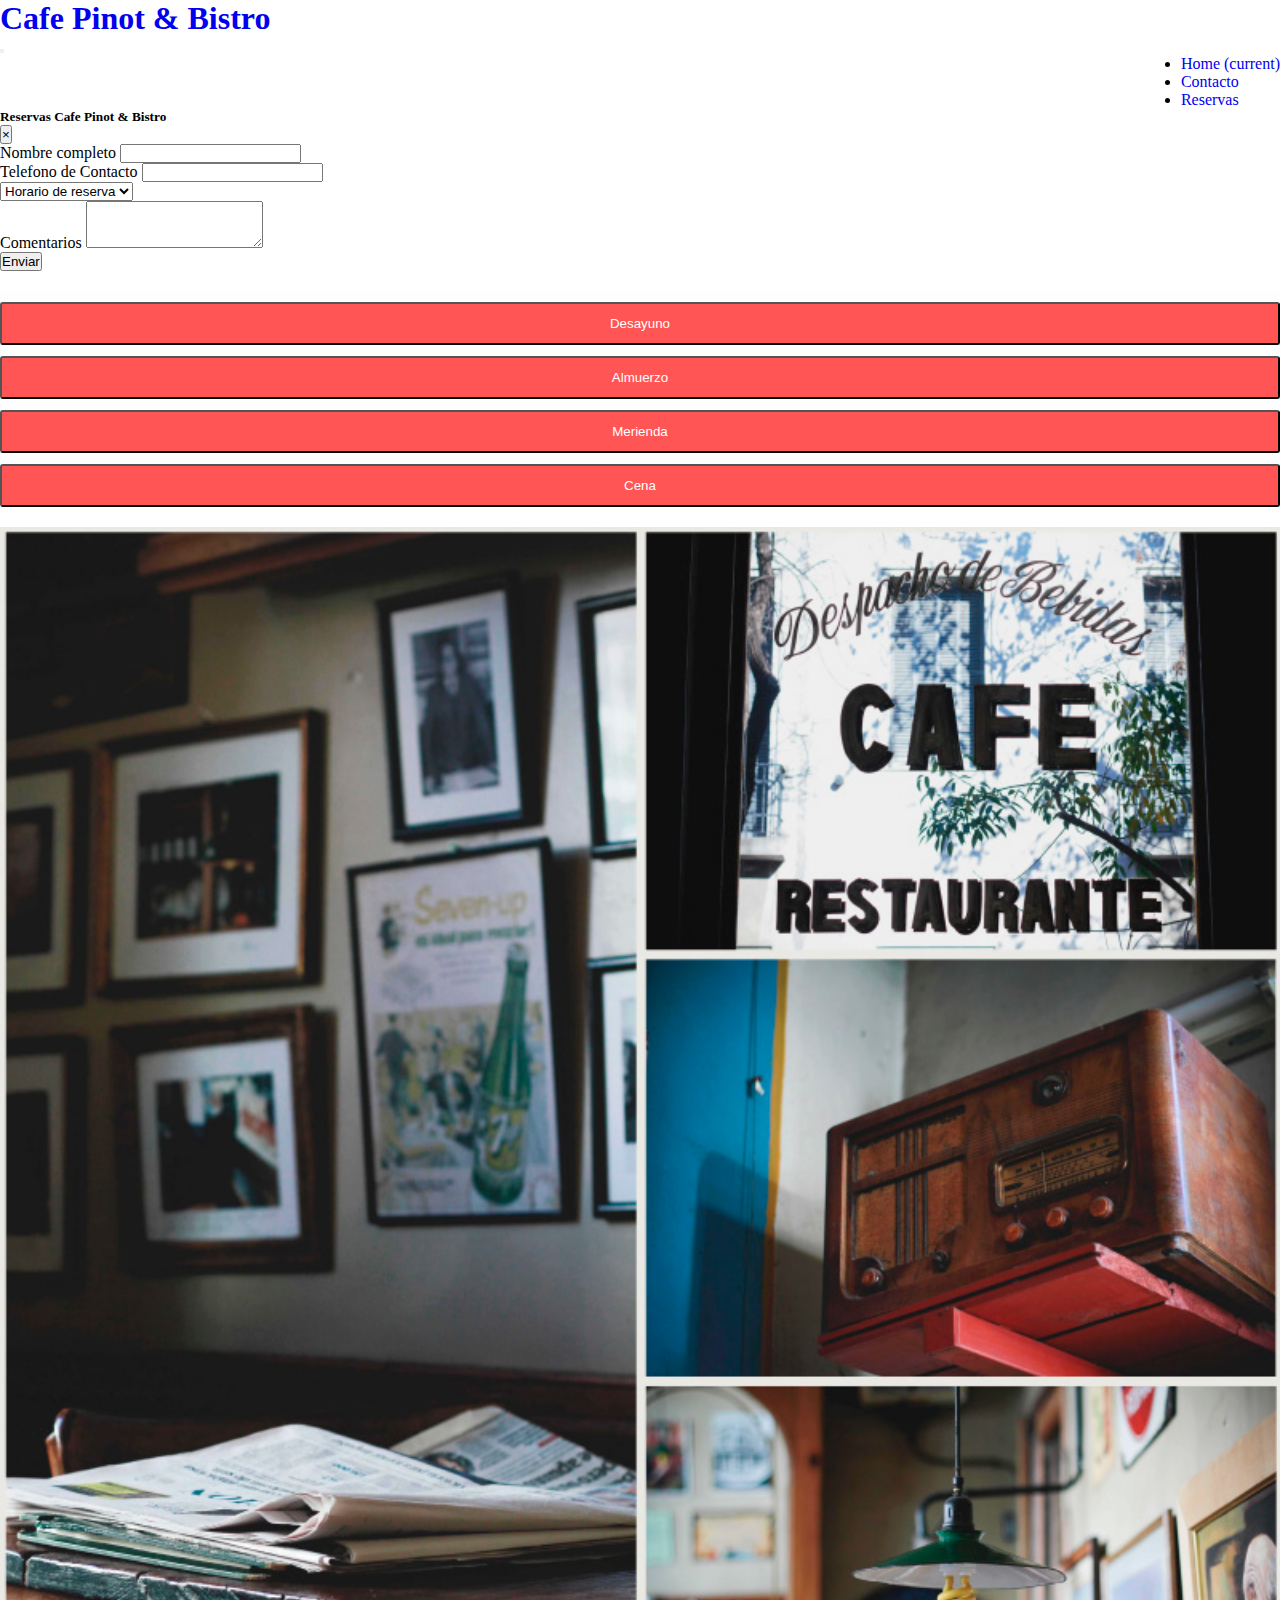
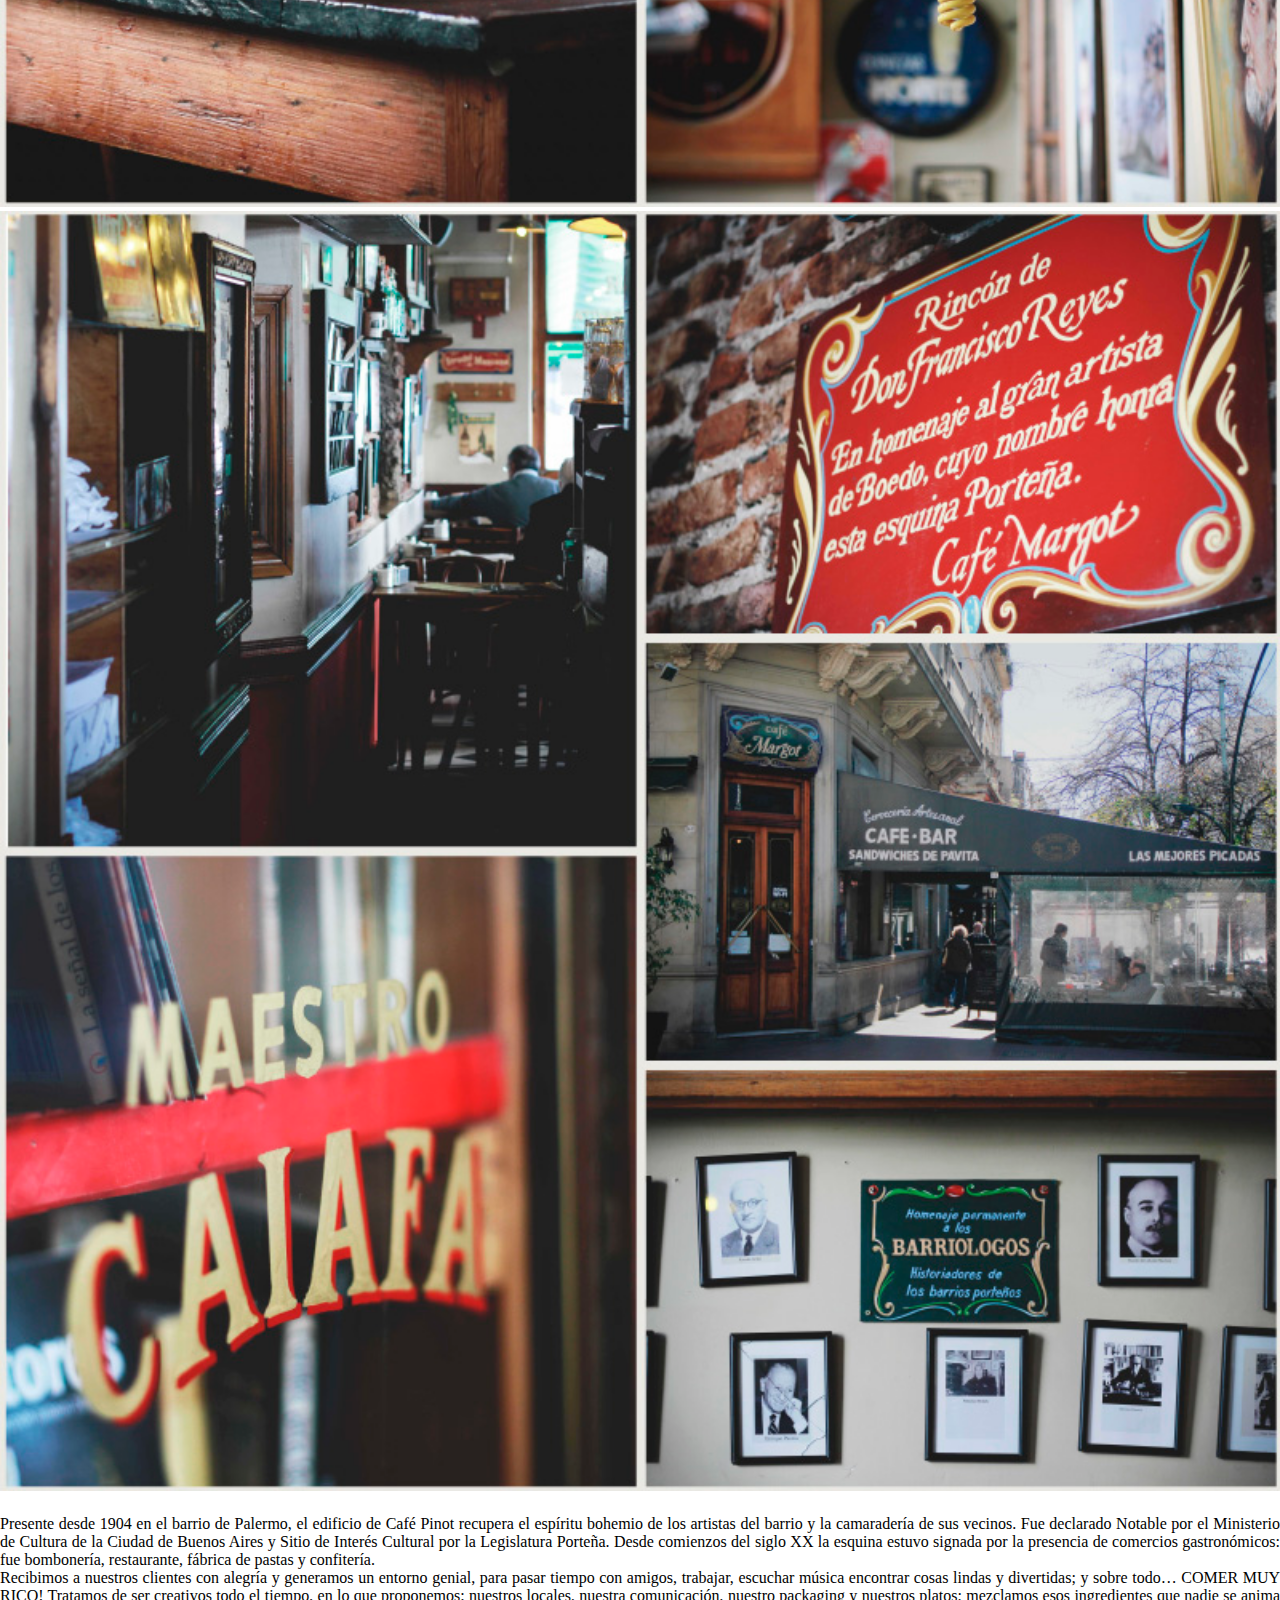
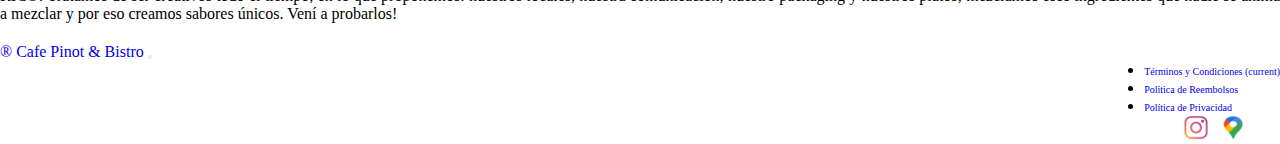
<file: index.html>
<!DOCTYPE html>
<html lang="en">

<head>
    <meta charset="UTF-8">
    <meta http-equiv="X-UA-Compatible" content="IE=edge">
    <meta name="viewport" content="width=device-width, initial-scale=1.0">
    <meta name="descripcion" content="Bar Cafe Pinot & Bistro Palermo">
    <meta name="keywords" content="Bar, cafe, palermo, comida">
    <title>Cafe Pinot & Bistro</title>
    <link rel="preconnect" href="https://fonts.gstatic.com">
    <link href="https://fonts.googleapis.com/css2?family=Anton&family=Josefin+Sans:wght@500&display=swap"
        rel="stylesheet">
    <link rel="stylesheet" href="https://cdn.jsdelivr.net/npm/bootstrap@4.6.0/dist/css/bootstrap.min.css"
        integrity="sha384-B0vP5xmATw1+K9KRQjQERJvTumQW0nPEzvF6L/Z6nronJ3oUOFUFpCjEUQouq2+l" crossorigin="anonymous">
    <link rel="stylesheet" href="css/index.css">
</head>

<body>

    <nav class="navbar navbar-expand-lg navbar-light bg-light shadow-sm">
        <a class="navbar-brand" href="index.html">
            <h1>Cafe Pinot & Bistro </h1>
        </a>
        <button class="navbar-toggler" type="button" data-toggle="collapse" data-target="#navbarNav"
            aria-controls="navbarNav" aria-expanded="false" aria-label="Toggle navigation">
            <span class="navbar-toggler-icon"></span>
        </button>
        <div class="collapse navbar-collapse" id="navbarNav">
            <ul class="navbar-nav menuNav">
                <li class="nav-item active">
                    <a class="nav-link" href="index.html">Home <span class="sr-only">(current)</span></a>
                </li>
                <li class="nav-item">
                    <a class="nav-link" href="contacto.html">Contacto</a>
                </li>
                <li class="nav-item">
                    <a class="nav-link" data-toggle="modal" data-target="#reservas" href="#reservas"> Reservas</a>
                </li>
            </ul>
        </div>
    </nav>

    <!-- Modal -->
    <div class="modal fade" id="reservas" data-backdrop="static" data-keyboard="false" tabindex="-1"
        aria-labelledby="staticBackdropLabel" aria-hidden="true">
        <div class="modal-dialog">
            <div class="modal-content">
                <div class="modal-header">
                    <h5 class="modal-title" id="staticBackdropLabel">Reservas Cafe Pinot & Bistro</h5>
                    <button type="button" class="close" data-dismiss="modal" aria-label="Close">
                        <span aria-hidden="true">&times;</span>
                    </button>
                </div>

                <div class="modal-body">

                    <form class="d-flex flex-column">
                        <div class="form-group">
                            <label for="exampleFormControlInput1">Nombre completo</label>
                            <input class="w-100 border rounded" type="email" id="exampleFormControlInput1">
                        </div>

                        <div class="form-group d-flex flex-column my-2">
                            <label for="exampleFormControlInput1">Telefono de Contacto</label>
                            <input class="border rounded" type="telefono" id="exampleFormControlInput1">
                        </div>

                        <select class="form-control form-control-sm my-4 w-100 rounded">
                            <option>Horario de reserva</option>
                            <option>12:30 a 14:30</option>
                            <option>14:30 a 16:00</option>
                            <option>20:00 a 21:30</option>
                            <option>21:30 a 23:00</option>
                        </select>

                        <div class="form-group">
                            <label for="exampleFormControlTextarea1">Comentarios</label>
                            <textarea class="form-control" id="exampleFormControlTextarea1" rows="3"></textarea>
                        </div>
                    </form>

                    <div class="modal-footer d-flex justify-content-center pt-3">
                        <button class="btn btn-warning" type="button" data-dismiss="modal">
                            Enviar
                        </button>
                    </div>
                </div>
            </div>
        </div>
    </div>


    <main>

        <!--Menu del Bar-->

        <section>

            <div class="container">

                <div class="menu__Pinot">

                    <div class="row">
                        <div class="col-12 col-md-3">
                            <a href="desayuno.html"><button type="button"
                                    class="btn shadow">Desayuno</button></a>
                        </div>
                        <div class="col-12 col-md-3">
                            <a href="almuerzo.html"> <button type="button" class="btn shadow">
                                    Almuerzo</button> </a>
                        </div>
                        <div class="col-12 col-md-3">
                            <a href="merienda.html"> <button type="button" class="btn shadow">
                                    Merienda</button> </a>
                        </div>
                        <div class="col-12 col-md-3">
                            <a href="cena.html"> <button type="button" class="btn shadow">
                                    Cena</button> </a>
                        </div>

                    </div>
                </div>

            </div>

        </section>


        <section>
            <div class="container">
                <div class="fotos__Home">
                    <div class="row">
                        <div class="col-12 col-md-6 pr-md-0">
                            <img src="fotos/cafe1.jpg" alt="cafe1" width="100%">
                        </div>

                        <div class="col-12 col-md-6 pl-md-0">
                            <img src="fotos/cafe2.jpg" alt="cafe2" width="100%">
                        </div>
                    </div>
                </div>
            </div>
        </section>

        <article>
            <!--Historia del Bar-->
            <div class="container">
                <div class="row">

                    <div class="col-12">
                        <p class="hisToria">
                            Presente desde 1904 en el barrio de Palermo, el edificio de Café Pinot recupera el
                            espíritu
                            bohemio de los artistas del barrio y la camaradería de sus vecinos. Fue declarado
                            Notable
                            por el
                            Ministerio de Cultura de la Ciudad de Buenos Aires y Sitio de Interés Cultural por la
                            Legislatura Porteña.

                            Desde comienzos del siglo XX la esquina estuvo signada por la presencia de comercios
                            gastronómicos: fue bombonería, restaurante, fábrica de pastas y confitería.
                        </p>

                    </div>
                </div>

                <div class="row">
                    <div class="col-12">
                        <p class="hisToria">
                            Recibimos a nuestros clientes con alegría y generamos un entorno genial, para pasar
                            tiempo
                            con
                            amigos,
                            trabajar, escuchar música encontrar cosas lindas y divertidas; y sobre todo…
                            COMER MUY RICO!
                            Tratamos de ser creativos todo el tiempo, en lo que proponemos: nuestros locales,
                            nuestra
                            comunicación, nuestro packaging y nuestros platos; mezclamos esos ingredientes que nadie
                            se
                            anima a
                            mezclar y por eso creamos sabores únicos. Vení a probarlos!
                        </p>

                    </div>
                </div>
            </div>
        </article>

    </main>

    <footer class="shadow bg-light">

        <nav class="navbar navbar-expand-lg navbar-light bg-light">
            <a class="navbar-brand" href="#">® Cafe Pinot & Bistro</a>
            <button class="navbar-toggler" type="button" data-toggle="collapse" data-target="#navbarNav"
                aria-controls="navbarNav" aria-expanded="false" aria-label="Toggle navigation">
                <span class="navbar-toggler-icon"></span>
            </button>

            <div class="collapse navbar-collapse" id="navbarNav">
                <div class="footer__terminos">
                    <ul class="navbar-nav">
                        <li class="nav-item active">
                            <a class="nav-link" href="#">Términos y Condiciones <span
                                    class="sr-only">(current)</span></a>
                        </li>
                        <li class="nav-item">
                            <a class="nav-link" href="#">Política de Reembolsos</a>
                        </li>
                        <li class="nav-item">
                            <a class="nav-link" href="#reservas"> Política de Privacidad</a>
                        </li>
                    </ul>

                    <div class="redes__sociales">
                        <a href="https://www.instagram.com/pinotcafe_/" target="_blank" class="footer__redes">
                            <img src="fotos/instragram2.png" alt="instagram" height="25px" width="40px">
                        </a>

                        <a href="https://www.google.com/maps/place/Gral.+Lucio+Norberto+Mansilla+3802,+C1425+BQB,+Buenos+Aires/@-34.5898963,-58.417019,21z/data=!4m5!3m4!1s0x95bcca807bbbd4bd:0x6ca908cdfdc08b5f!8m2!3d-34.5898887!4d-58.4169122?hl=es"
                            target="_blank" class="footer__redes">
                            <img src="fotos/mapa2.png" alt="mapa" height="25px" width="30px">
                        </a>
                    </div>
                </div>
            </div>
        </nav>

    </footer>



    <script src="https://code.jquery.com/jquery-3.5.1.slim.min.js"
        integrity="sha384-DfXdz2htPH0lsSSs5nCTpuj/zy4C+OGpamoFVy38MVBnE+IbbVYUew+OrCXaRkfj" crossorigin="anonymous">
    </script>
    <script src="https://cdn.jsdelivr.net/npm/bootstrap@4.6.0/dist/js/bootstrap.bundle.min.js"
        integrity="sha384-Piv4xVNRyMGpqkS2by6br4gNJ7DXjqk09RmUpJ8jgGtD7zP9yug3goQfGII0yAns" crossorigin="anonymous">
    </script>

</body>

</html>
</file>
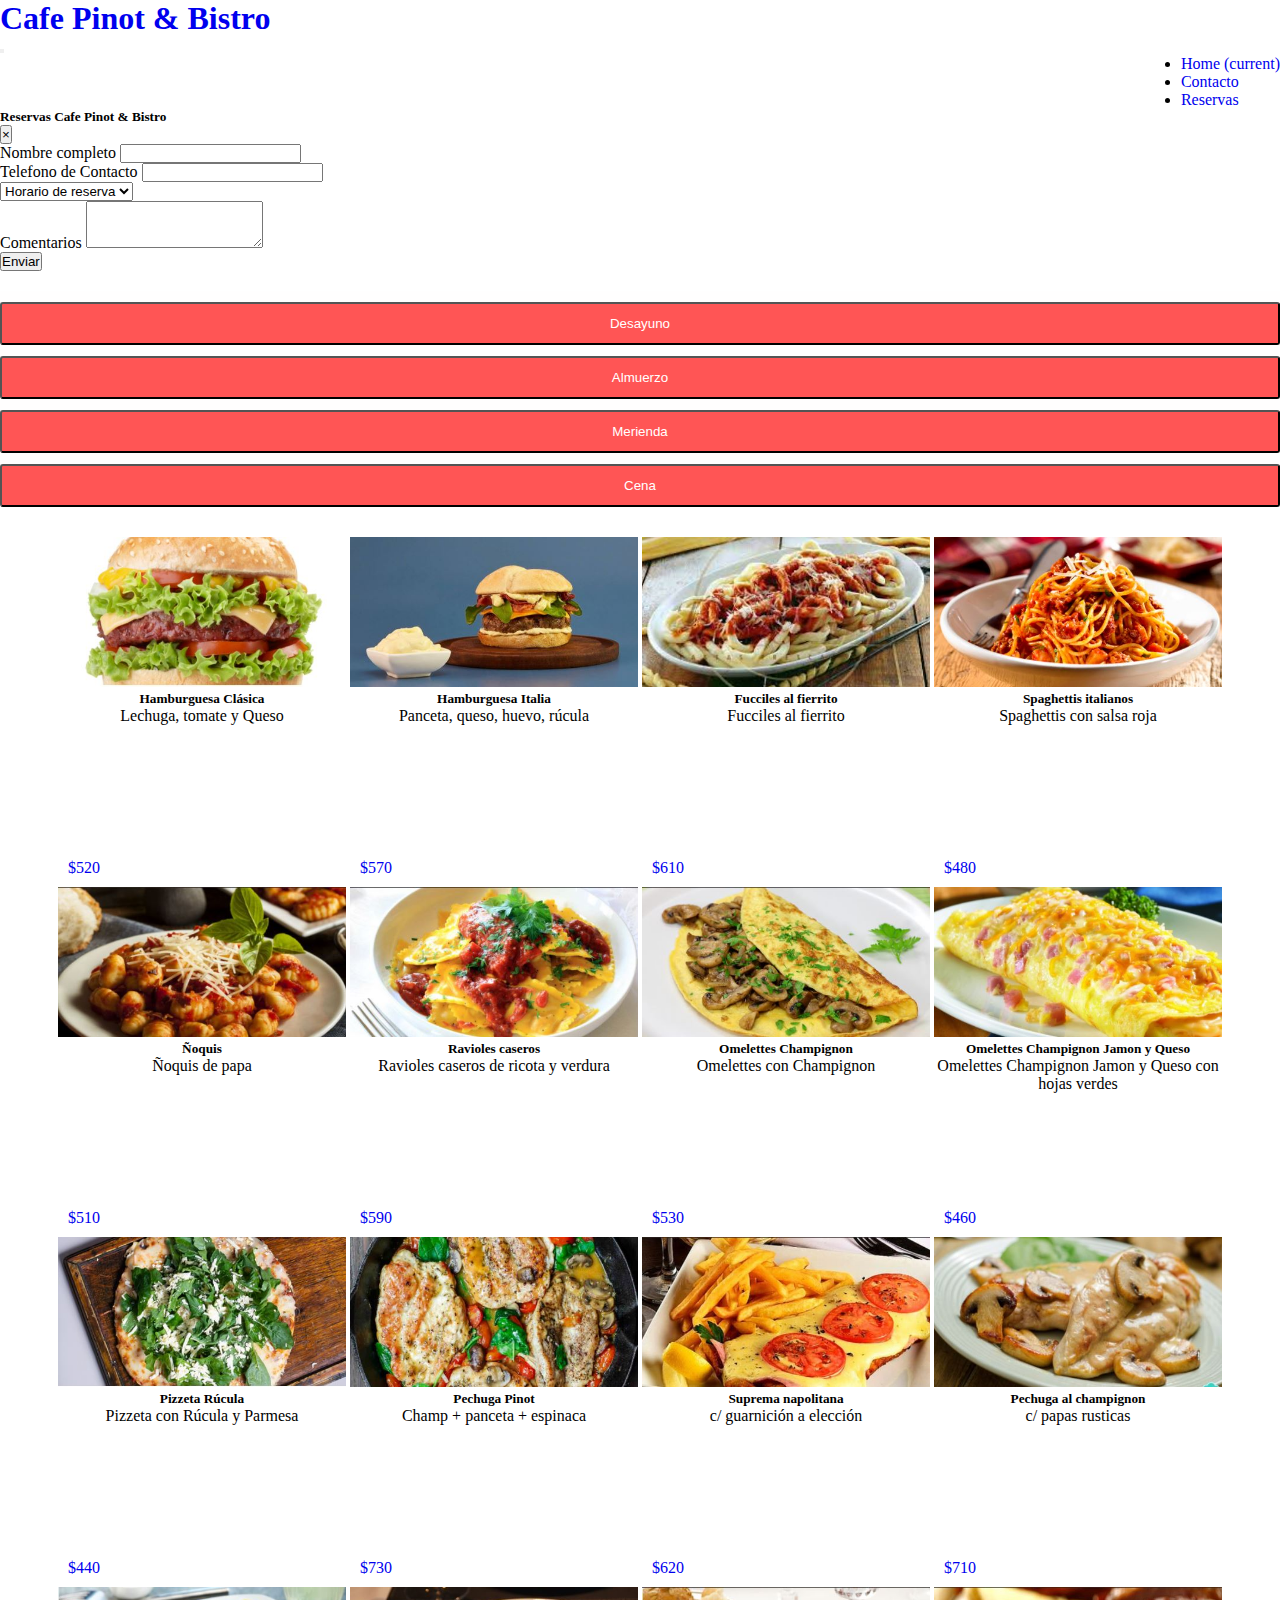
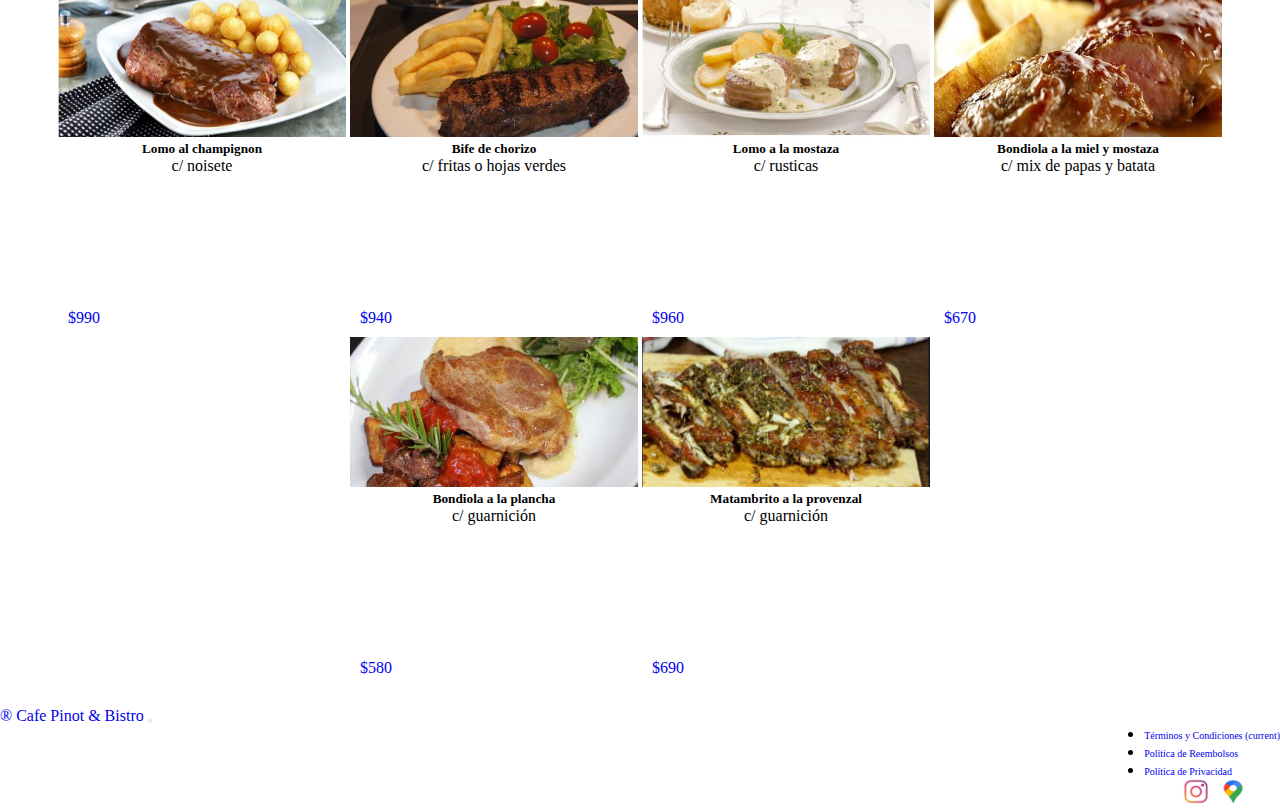
<file: almuerzo.html>
<!DOCTYPE html>
<html lang="en">

<head>
    <meta charset="UTF-8">
    <meta http-equiv="X-UA-Compatible" content="IE=edge">
    <meta name="viewport" content="width=device-width, initial-scale=1.0">
    <meta name="descripcion" content="Bar Cafe Pinot & Bistro Palermo">
    <meta name="keywords" content="Bar, cafe, palermo, comida">
    <title>Cafe Pinot & Bistro</title>
    <link rel="preconnect" href="https://fonts.gstatic.com">
    <link href="https://fonts.googleapis.com/css2?family=Anton&family=Josefin+Sans:wght@500&display=swap"
        rel="stylesheet">
    <link rel="stylesheet" href="https://cdn.jsdelivr.net/npm/bootstrap@4.6.0/dist/css/bootstrap.min.css"
        integrity="sha384-B0vP5xmATw1+K9KRQjQERJvTumQW0nPEzvF6L/Z6nronJ3oUOFUFpCjEUQouq2+l" crossorigin="anonymous">
    <link rel="stylesheet" href="css/carta.css">
</head>

<body>

    <nav class="navbar navbar-expand-lg navbar-light bg-light shadow-sm">
        <a class="navbar-brand" href="index.html">
            <h1>Cafe Pinot & Bistro </h1>
        </a>
        <button class="navbar-toggler" type="button" data-toggle="collapse" data-target="#navbarNav"
            aria-controls="navbarNav" aria-expanded="false" aria-label="Toggle navigation">
            <span class="navbar-toggler-icon"></span>
        </button>
        <div class="collapse navbar-collapse" id="navbarNav">
            <ul class="navbar-nav menuNav">
                <li class="nav-item active">
                    <a class="nav-link" href="index.html">Home <span class="sr-only">(current)</span></a>
                </li>
                <li class="nav-item">
                    <a class="nav-link" href="contacto.html">Contacto</a>
                </li>
                <li class="nav-item">
                    <a class="nav-link" data-toggle="modal" data-target="#reservas" href="#reservas"> Reservas</a>
                </li>
            </ul>
        </div>
    </nav>

    <!-- Modal -->
    <div class="modal fade" id="reservas" data-backdrop="static" data-keyboard="false" tabindex="-1"
        aria-labelledby="staticBackdropLabel" aria-hidden="true">
        <div class="modal-dialog">
            <div class="modal-content">
                <div class="modal-header">
                    <h5 class="modal-title" id="staticBackdropLabel">Reservas Cafe Pinot & Bistro</h5>
                    <button type="button" class="close" data-dismiss="modal" aria-label="Close">
                        <span aria-hidden="true">&times;</span>
                    </button>
                </div>

                <div class="modal-body">

                    <form class="d-flex flex-column">
                        <div class="form-group">
                            <label for="exampleFormControlInput1">Nombre completo</label>
                            <input class="w-100 border rounded" type="email" id="exampleFormControlInput1">
                        </div>

                        <div class="form-group d-flex flex-column my-2">
                            <label for="exampleFormControlInput1">Telefono de Contacto</label>
                            <input class="border rounded" type="telefono" id="exampleFormControlInput1">
                        </div>

                        <select class="form-control form-control-sm my-4 w-100 rounded">
                            <option>Horario de reserva</option>
                            <option>12:30 a 14:30</option>
                            <option>14:30 a 16:00</option>
                            <option>20:00 a 21:30</option>
                            <option>21:30 a 23:00</option>
                        </select>

                        <div class="form-group">
                            <label for="exampleFormControlTextarea1">Comentarios</label>
                            <textarea class="form-control" id="exampleFormControlTextarea1" rows="3"></textarea>
                        </div>
                    </form>

                    <div class="modal-footer d-flex justify-content-center pt-3">
                        <button class="btn btn-warning" type="button" data-dismiss="modal">
                            Enviar
                        </button>
                    </div>
                </div>
            </div>
        </div>
    </div>


    <main>

        <!--Menu del Bar-->

        <section>

            <div class="container">

                <div class="menu__Pinot">

                    <div class="row">
                        <div class="col-12 col-md-3">
                            <a href="desayuno.html"><button type="button"
                                    class="btn shadow">Desayuno</button></a>
                        </div>
                        <div class="col-12 col-md-3">
                            <a href="almuerzo.html"> <button type="button" class="btn shadow">
                                    Almuerzo</button> </a>
                        </div>
                        <div class="col-12 col-md-3">
                            <a href="merienda.html"> <button type="button" class="btn shadow">
                                    Merienda</button> </a>
                        </div>
                        <div class="col-12 col-md-3">
                            <a href="cena.html"> <button type="button" class="btn shadow">
                                    Cena</button> </a>
                        </div>

                    </div>
                </div>

            </div>

        </section>

        <!--Carta-->
        <section>
            <div class="container">

                <div class="carta__Pinot">

                    <div class="row">

                        <div class="col-12 el-coontenedor">

                            <div class="card shadow m-3" style="width: 18rem;">
                                <img src="fotos/almuerzo.JPG" class="card-img-top" alt="hamburguesaclasica"
                                    width="100%">
                                <div class="card-body">
                                    <h5 class="card-title">Hamburguesa Clásica</h5>
                                    <p class="card-text">Lechuga, tomate y Queso</p>
                                    <a href="#" class="btn btn-primary botonPrecio">$520</a>
                                </div>
                            </div>

                            <div class="card shadow m-3" style="width: 18rem;">
                                <img src="fotos/almuerzo1.JPG" class="card-img-top" alt="hamburguesaitaliana"
                                    width="100%">
                                <div class="card-body">
                                    <h5 class="card-title">Hamburguesa Italia</h5>
                                    <p class="card-text">Panceta, queso, huevo, rúcula </p>
                                    <a href="#" class="btn btn-primary botonPrecio">$570</a>
                                </div>
                            </div>


                            <div class="card shadow m-3" style="width: 18rem;">
                                <img src="fotos/almuerzo2.JPG" class="card-img-top" alt="fucciles"
                                    width="100%">
                                <div class="card-body">
                                    <h5 class="card-title">Fucciles al fierrito</h5>
                                    <p class="card-text">Fucciles al fierrito</p>
                                    <a href="#" class="btn btn-primary botonPrecio">$610</a>
                                </div>
                            </div>

                            <div class="card shadow m-3" style="width: 18rem;">
                                <img src="fotos/almuerzo3.JPG" class="card-img-top" alt="spaghettisitalianos"
                                    width="100%">
                                <div class="card-body">
                                    <h5 class="card-title">Spaghettis italianos</h5>
                                    <p class="card-text">Spaghettis con salsa roja</p>
                                    <a href="#" class="btn btn-primary botonPrecio">$480</a>
                                </div>
                            </div>

                            <div class="card shadow m-3" style="width: 18rem;">
                                <img src="fotos/almuerzo4.JPG" class="card-img-top" alt="Ñoquis" width="100%">
                                <div class="card-body">
                                    <h5 class="card-title">Ñoquis</h5>
                                    <p class="card-text">Ñoquis de papa</p>
                                    <a href="#" class="btn btn-primary botonPrecio">$510</a>
                                </div>
                            </div>

                            <div class="card shadow m-3" style="width: 18rem;">
                                <img src="fotos/almuerzo5.JPG" class="card-img-top" alt="ravioles"
                                    width="100%">
                                <div class="card-body">
                                    <h5 class="card-title">Ravioles caseros</h5>
                                    <p class="card-text">Ravioles caseros de ricota y verdura </p>
                                    <a href="#" class="btn btn-primary botonPrecio">$590</a>
                                </div>
                            </div>

                            <div class="card shadow m-3" style="width: 18rem;">
                                <img src="fotos/almuerzo6.JPG" class="card-img-top" alt="omeletteschampignon"
                                    width="100%">
                                <div class="card-body">
                                    <h5 class="card-title">Omelettes Champignon</h5>
                                    <p class="card-text">Omelettes con Champignon</p>
                                    <a href="#" class="btn btn-primary botonPrecio">$530</a>
                                </div>
                            </div>

                            <div class="card shadow m-3" style="width: 18rem;">
                                <img src="fotos/almuerzo7.JPG" class="card-img-top" alt="omelettesjyq"
                                    width="100%">
                                <div class="card-body">
                                    <h5 class="card-title">Omelettes Champignon Jamon y Queso</h5>
                                    <p class="card-text">Omelettes Champignon Jamon y Queso con hojas verdes</p>
                                    <a href="#" class="btn btn-primary botonPrecio">$460</a>
                                </div>
                            </div>

                            <div class="card shadow m-3" style="width: 18rem;">
                                <img src="fotos/almuerzo8.JPG" class="card-img-top" alt="pizzarucula"
                                    width="100%">
                                <div class="card-body">
                                    <h5 class="card-title">Pizzeta Rúcula</h5>
                                    <p class="card-text">Pizzeta con Rúcula y Parmesa </p>
                                    <a href="#" class="btn btn-primary botonPrecio">$440</a>
                                </div>
                            </div>

                            <div class="card shadow m-3" style="width: 18rem;">
                                <img src="fotos/cena.JPG" class="card-img-top" alt="pechugapinot" width="100%">
                                <div class="card-body">
                                    <h5 class="card-title">Pechuga Pinot</h5>
                                    <p class="card-text">Champ + panceta + espinaca</p>
                                    <a href="#" class="btn btn-primary botonPrecio">$730</a>
                                </div>
                            </div>

                            <div class="card shadow m-3" style="width: 18rem;">
                                <img src="fotos/cena1.JPG" class="card-img-top" alt="suprema" width="100%">
                                <div class="card-body">
                                    <h5 class="card-title">Suprema napolitana</h5>
                                    <p class="card-text">c/ guarnición a elección</p>
                                    <a href="#" class="btn btn-primary botonPrecio">$620</a>
                                </div>
                            </div>

                            <div class="card shadow m-3" style="width: 18rem;">
                                <img src="fotos/cena2.JPG" class="card-img-top" alt="pechugachampignon"
                                    width="100%">
                                <div class="card-body">
                                    <h5 class="card-title">Pechuga al champignon</h5>
                                    <p class="card-text">c/ papas rusticas</p>
                                    <a href="#" class="btn btn-primary botonPrecio">$710</a>
                                </div>
                            </div>

                            <div class="card shadow m-3" style="width: 18rem;">
                                <img src="fotos/cena3.JPG" class="card-img-top" alt="lomo" width="100%">
                                <div class="card-body">
                                    <h5 class="card-title">Lomo al champignon</h5>
                                    <p class="card-text">c/ noisete</p>
                                    <a href="#" class="btn btn-primary botonPrecio">$990</a>
                                </div>
                            </div>

                            <div class="card shadow m-3" style="width: 18rem;">
                                <img src="fotos/cena4.JPG" class="card-img-top" alt="bifechorizo" width="100%">
                                <div class="card-body">
                                    <h5 class="card-title">Bife de chorizo</h5>
                                    <p class="card-text">c/ fritas o hojas verdes</p>
                                    <a href="#" class="btn btn-primary botonPrecio">$940</a>
                                </div>
                            </div>

                            <div class="card shadow m-3" style="width: 18rem;">
                                <img src="fotos/cena5.JPG" class="card-img-top" alt="lomomostaza" width="100%">
                                <div class="card-body">
                                    <h5 class="card-title">Lomo a la mostaza</h5>
                                    <p class="card-text">c/ rusticas</p>
                                    <a href="#" class="btn btn-primary botonPrecio">$960</a>
                                </div>
                            </div>

                            <div class="card shadow m-3" style="width: 18rem;">
                                <img src="fotos/cena6.JPG" class="card-img-top" alt="bondiolamiel"
                                    width="100%">
                                <div class="card-body">
                                    <h5 class="card-title">Bondiola a la miel y mostaza</h5>
                                    <p class="card-text">c/ mix de papas y batata</p>
                                    <a href="#" class="btn btn-primary botonPrecio">$670</a>
                                </div>
                            </div>

                            <div class="card shadow m-3" style="width: 18rem;">
                                <img src="fotos/cena7.JPG" class="card-img-top" alt="bondiolaplancha"
                                    width="100%">
                                <div class="card-body">
                                    <h5 class="card-title">Bondiola a la plancha</h5>
                                    <p class="card-text">c/ guarnición</p>
                                    <a href="#" class="btn btn-primary botonPrecio">$580</a>
                                </div>
                            </div>

                            <div class="card shadow m-3" style="width: 18rem;">
                                <img src="fotos/cena8.JPG" class="card-img-top" alt="matambre" width="100%">
                                <div class="card-body">
                                    <h5 class="card-title">Matambrito a la provenzal</h5>
                                    <p class="card-text">c/ guarnición</p>
                                    <a href="#" class="btn btn-primary botonPrecio">$690</a>
                                </div>
                            </div>

                        </div>
                    </div>
                </div>
            </div>
        </section>

    </main>


    <footer class="shadow bg-light">

        <nav class="navbar navbar-expand-lg navbar-light bg-light">
            <a class="navbar-brand" href="#">® Cafe Pinot & Bistro</a>
            <button class="navbar-toggler" type="button" data-toggle="collapse" data-target="#navbarNav"
                aria-controls="navbarNav" aria-expanded="false" aria-label="Toggle navigation">
                <span class="navbar-toggler-icon"></span>
            </button>

            <div class="collapse navbar-collapse" id="navbarNav">
                <div class="footer__terminos">
                    <ul class="navbar-nav">
                        <li class="nav-item active">
                            <a class="nav-link" href="#">Términos y Condiciones <span
                                    class="sr-only">(current)</span></a>
                        </li>
                        <li class="nav-item">
                            <a class="nav-link" href="#">Política de Reembolsos</a>
                        </li>
                        <li class="nav-item">
                            <a class="nav-link" href="#reservas"> Política de Privacidad</a>
                        </li>
                    </ul>

                    <div class="redes__sociales">
                        <a href="https://www.instagram.com/pinotcafe_/" target="_blank" class="footer__redes">
                            <img src="fotos/instragram2.png" alt="instagram" height="25px" width="40px">
                        </a>

                        <a href="https://www.google.com/maps/place/Gral.+Lucio+Norberto+Mansilla+3802,+C1425+BQB,+Buenos+Aires/@-34.5898963,-58.417019,21z/data=!4m5!3m4!1s0x95bcca807bbbd4bd:0x6ca908cdfdc08b5f!8m2!3d-34.5898887!4d-58.4169122?hl=es"
                            target="_blank" class="footer__redes">
                            <img src="fotos/mapa2.png" alt="mapa" height="25px" width="30px">
                        </a>
                    </div>
                </div>
            </div>
        </nav>

    </footer>



    <script src="https://code.jquery.com/jquery-3.5.1.slim.min.js"
        integrity="sha384-DfXdz2htPH0lsSSs5nCTpuj/zy4C+OGpamoFVy38MVBnE+IbbVYUew+OrCXaRkfj" crossorigin="anonymous">
    </script>
    <script src="https://cdn.jsdelivr.net/npm/bootstrap@4.6.0/dist/js/bootstrap.bundle.min.js"
        integrity="sha384-Piv4xVNRyMGpqkS2by6br4gNJ7DXjqk09RmUpJ8jgGtD7zP9yug3goQfGII0yAns" crossorigin="anonymous">
    </script>

</body>

</html>
</file>
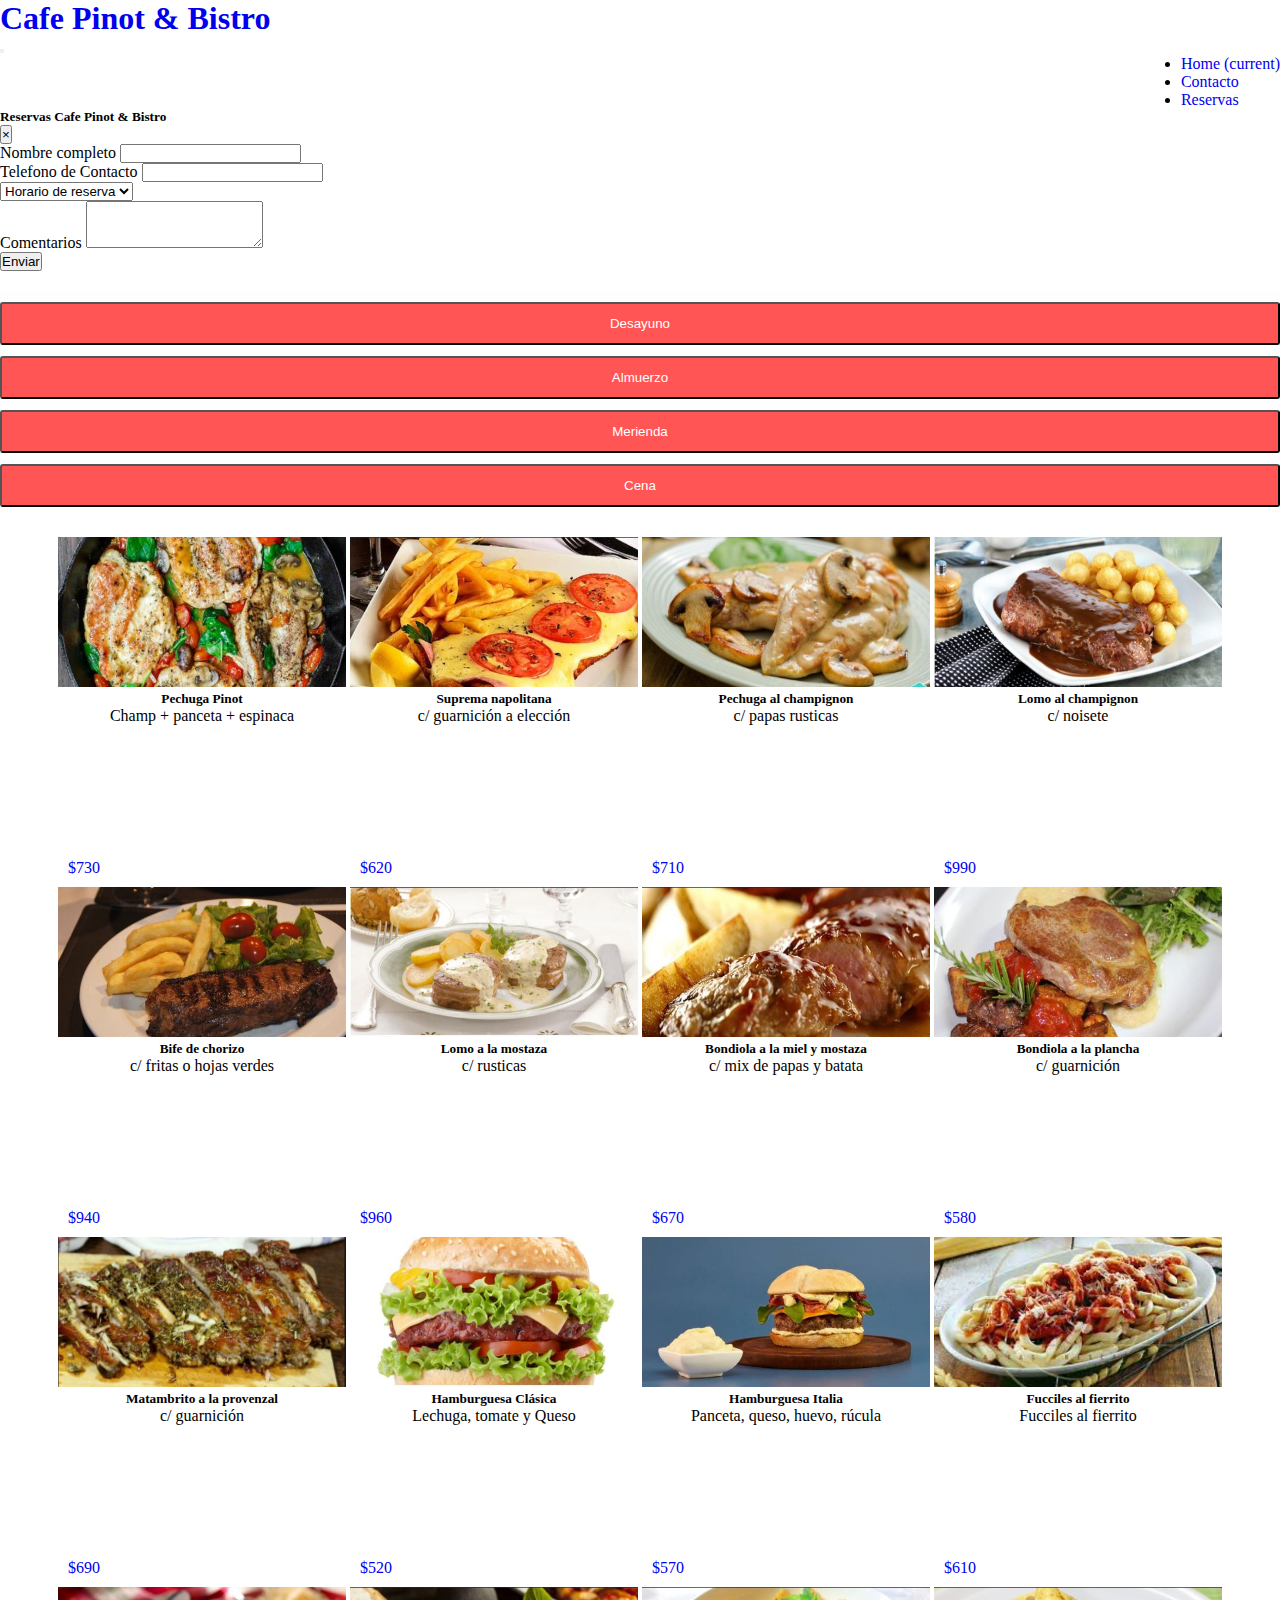
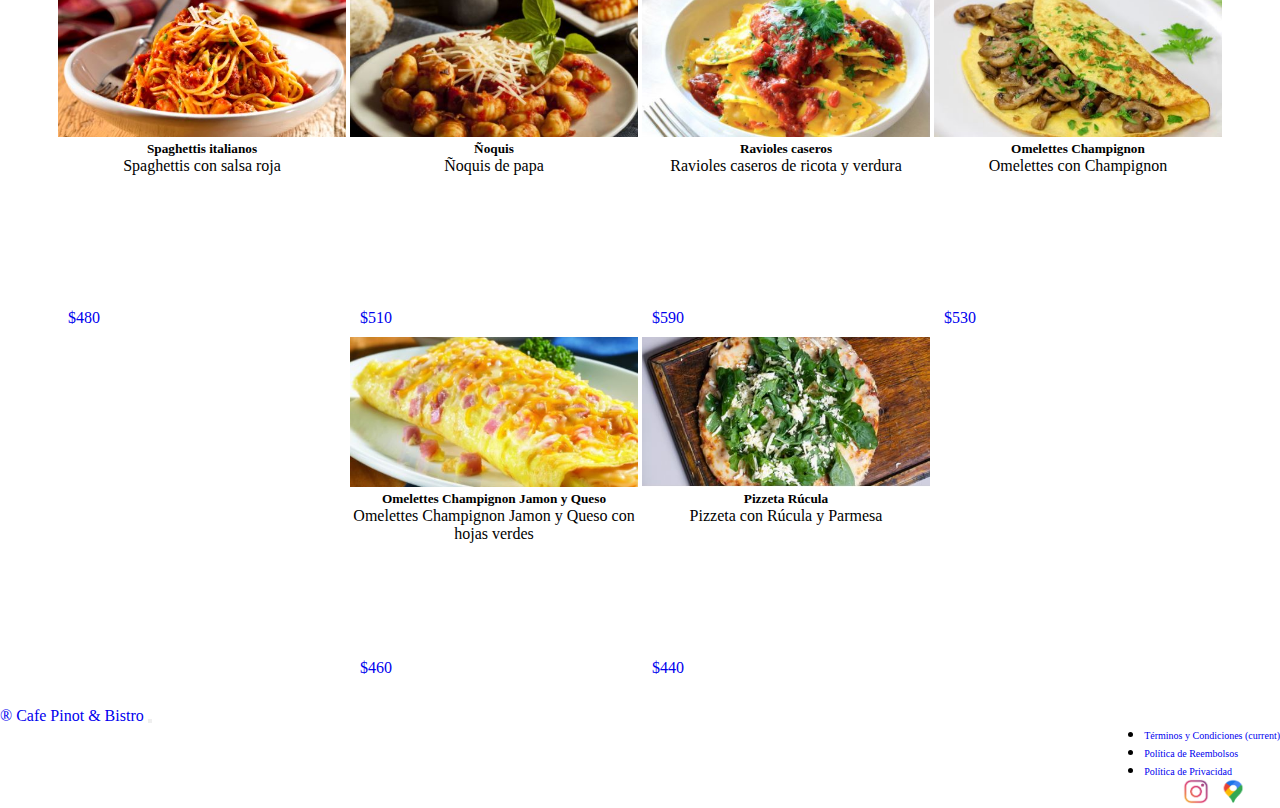
<file: cena.html>
<!DOCTYPE html>
<html lang="en">

<head>
    <meta charset="UTF-8">
    <meta http-equiv="X-UA-Compatible" content="IE=edge">
    <meta name="viewport" content="width=device-width, initial-scale=1.0">
    <meta name="descripcion" content="Bar Cafe Pinot & Bistro Palermo">
    <meta name="keywords" content="Bar, cafe, palermo, comida">
    <title>Cafe Pinot & Bistro</title>
    <link rel="preconnect" href="https://fonts.gstatic.com">
    <link href="https://fonts.googleapis.com/css2?family=Anton&family=Josefin+Sans:wght@500&display=swap"
        rel="stylesheet">
    <link rel="stylesheet" href="https://cdn.jsdelivr.net/npm/bootstrap@4.6.0/dist/css/bootstrap.min.css"
        integrity="sha384-B0vP5xmATw1+K9KRQjQERJvTumQW0nPEzvF6L/Z6nronJ3oUOFUFpCjEUQouq2+l" crossorigin="anonymous">
    <link rel="stylesheet" href="css/carta.css">
</head>

<body>

    <nav class="navbar navbar-expand-lg navbar-light bg-light shadow-sm">
        <a class="navbar-brand" href="index.html">
            <h1>Cafe Pinot & Bistro </h1>
        </a>
        <button class="navbar-toggler" type="button" data-toggle="collapse" data-target="#navbarNav"
            aria-controls="navbarNav" aria-expanded="false" aria-label="Toggle navigation">
            <span class="navbar-toggler-icon"></span>
        </button>
        <div class="collapse navbar-collapse" id="navbarNav">
            <ul class="navbar-nav menuNav">
                <li class="nav-item active">
                    <a class="nav-link" href="index.html">Home <span class="sr-only">(current)</span></a>
                </li>
                <li class="nav-item">
                    <a class="nav-link" href="contacto.html">Contacto</a>
                </li>
                <li class="nav-item">
                    <a class="nav-link" data-toggle="modal" data-target="#reservas" href="#reservas"> Reservas</a>
                </li>
            </ul>
        </div>
    </nav>

    <!-- Modal -->
    <div class="modal fade" id="reservas" data-backdrop="static" data-keyboard="false" tabindex="-1"
        aria-labelledby="staticBackdropLabel" aria-hidden="true">
        <div class="modal-dialog">
            <div class="modal-content">
                <div class="modal-header">
                    <h5 class="modal-title" id="staticBackdropLabel">Reservas Cafe Pinot & Bistro</h5>
                    <button type="button" class="close" data-dismiss="modal" aria-label="Close">
                        <span aria-hidden="true">&times;</span>
                    </button>
                </div>

                <div class="modal-body">

                    <form class="d-flex flex-column">
                        <div class="form-group">
                            <label for="exampleFormControlInput1">Nombre completo</label>
                            <input class="w-100 border rounded" type="email" id="exampleFormControlInput1">
                        </div>

                        <div class="form-group d-flex flex-column my-2">
                            <label for="exampleFormControlInput1">Telefono de Contacto</label>
                            <input class="border rounded" type="telefono" id="exampleFormControlInput1">
                        </div>

                        <select class="form-control form-control-sm my-4 w-100 rounded">
                            <option>Horario de reserva</option>
                            <option>12:30 a 14:30</option>
                            <option>14:30 a 16:00</option>
                            <option>20:00 a 21:30</option>
                            <option>21:30 a 23:00</option>
                        </select>

                        <div class="form-group">
                            <label for="exampleFormControlTextarea1">Comentarios</label>
                            <textarea class="form-control" id="exampleFormControlTextarea1" rows="3"></textarea>
                        </div>
                    </form>

                    <div class="modal-footer d-flex justify-content-center pt-3">
                        <button class="btn btn-warning" type="button" data-dismiss="modal">
                            Enviar
                        </button>
                    </div>
                </div>
            </div>
        </div>
    </div>


    <main>

        <!--Menu del Bar-->

        <section>

            <div class="container">

                <div class="menu__Pinot">

                    <div class="row">
                        <div class="col-12 col-md-3">
                            <a href="desayuno.html"><button type="button"
                                    class="btn shadow">Desayuno</button></a>
                        </div>
                        <div class="col-12 col-md-3">
                            <a href="almuerzo.html"> <button type="button" class="btn shadow">
                                    Almuerzo</button> </a>
                        </div>
                        <div class="col-12 col-md-3">
                            <a href="merienda.html"> <button type="button" class="btn shadow">
                                    Merienda</button> </a>
                        </div>
                        <div class="col-12 col-md-3">
                            <a href="cena.html"> <button type="button" class="btn shadow">
                                    Cena</button> </a>
                        </div>

                    </div>
                </div>

            </div>

        </section>

        <!--Carta-->
        <section>
            <div class="container">

                <div class="carta__Pinot">

                    <div class="row">

                        <div class="col-12 el-coontenedor">

                            <div class="card shadow m-3" style="width: 18rem;">
                                <img src="fotos/cena.JPG" class="card-img-top" alt="pechugapinot" width="100%">
                                <div class="card-body">
                                    <h5 class="card-title">Pechuga Pinot</h5>
                                    <p class="card-text">Champ + panceta + espinaca</p>
                                    <a href="#" class="btn btn-primary botonPrecio">$730</a>
                                </div>
                            </div>

                            <div class="card shadow m-3" style="width: 18rem;">
                                <img src="fotos/cena1.JPG" class="card-img-top" alt="suprema" width="100%">
                                <div class="card-body">
                                    <h5 class="card-title">Suprema napolitana</h5>
                                    <p class="card-text">c/ guarnición a elección</p>
                                    <a href="#" class="btn btn-primary botonPrecio">$620</a>
                                </div>
                            </div>

                            <div class="card shadow m-3" style="width: 18rem;">
                                <img src="fotos/cena2.JPG" class="card-img-top" alt="pechugachampignon"
                                    width="100%">
                                <div class="card-body">
                                    <h5 class="card-title">Pechuga al champignon</h5>
                                    <p class="card-text">c/ papas rusticas</p>
                                    <a href="#" class="btn btn-primary botonPrecio">$710</a>
                                </div>
                            </div>

                            <div class="card shadow m-3" style="width: 18rem;">
                                <img src="fotos/cena3.JPG" class="card-img-top" alt="lomo" width="100%">
                                <div class="card-body">
                                    <h5 class="card-title">Lomo al champignon</h5>
                                    <p class="card-text">c/ noisete</p>
                                    <a href="#" class="btn btn-primary botonPrecio">$990</a>
                                </div>
                            </div>

                            <div class="card shadow m-3" style="width: 18rem;">
                                <img src="fotos/cena4.JPG" class="card-img-top" alt="bifechorizo" width="100%">
                                <div class="card-body">
                                    <h5 class="card-title">Bife de chorizo</h5>
                                    <p class="card-text">c/ fritas o hojas verdes</p>
                                    <a href="#" class="btn btn-primary botonPrecio">$940</a>
                                </div>
                            </div>

                            <div class="card shadow m-3" style="width: 18rem;">
                                <img src="fotos/cena5.JPG" class="card-img-top" alt="lomomostaza" width="100%">
                                <div class="card-body">
                                    <h5 class="card-title">Lomo a la mostaza</h5>
                                    <p class="card-text">c/ rusticas</p>
                                    <a href="#" class="btn btn-primary botonPrecio">$960</a>
                                </div>
                            </div>

                            <div class="card shadow m-3" style="width: 18rem;">
                                <img src="fotos/cena6.JPG" class="card-img-top" alt="bondiolamiel"
                                    width="100%">
                                <div class="card-body">
                                    <h5 class="card-title">Bondiola a la miel y mostaza</h5>
                                    <p class="card-text">c/ mix de papas y batata</p>
                                    <a href="#" class="btn btn-primary botonPrecio">$670</a>
                                </div>
                            </div>

                            <div class="card shadow m-3" style="width: 18rem;">
                                <img src="fotos/cena7.JPG" class="card-img-top" alt="bondiolaplancha"
                                    width="100%">
                                <div class="card-body">
                                    <h5 class="card-title">Bondiola a la plancha</h5>
                                    <p class="card-text">c/ guarnición</p>
                                    <a href="#" class="btn btn-primary botonPrecio">$580</a>
                                </div>
                            </div>

                            <div class="card shadow m-3" style="width: 18rem;">
                                <img src="fotos/cena8.JPG" class="card-img-top" alt="matambre" width="100%">
                                <div class="card-body">
                                    <h5 class="card-title">Matambrito a la provenzal</h5>
                                    <p class="card-text">c/ guarnición</p>
                                    <a href="#" class="btn btn-primary botonPrecio">$690</a>
                                </div>
                            </div>

                            <div class="card shadow m-3" style="width: 18rem;">
                                <img src="fotos/almuerzo.JPG" class="card-img-top" alt="hamburguesaclasica"
                                    width="100%">
                                <div class="card-body">
                                    <h5 class="card-title">Hamburguesa Clásica</h5>
                                    <p class="card-text">Lechuga, tomate y Queso</p>
                                    <a href="#" class="btn btn-primary botonPrecio">$520</a>
                                </div>
                            </div>

                            <div class="card shadow m-3" style="width: 18rem;">
                                <img src="fotos/almuerzo1.JPG" class="card-img-top" alt="hamburguesaitaliana"
                                    width="100%">
                                <div class="card-body">
                                    <h5 class="card-title">Hamburguesa Italia</h5>
                                    <p class="card-text">Panceta, queso, huevo, rúcula </p>
                                    <a href="#" class="btn btn-primary botonPrecio">$570</a>
                                </div>
                            </div>


                            <div class="card shadow m-3" style="width: 18rem;">
                                <img src="fotos/almuerzo2.JPG" class="card-img-top" alt="fucciles"
                                    width="100%">
                                <div class="card-body">
                                    <h5 class="card-title">Fucciles al fierrito</h5>
                                    <p class="card-text">Fucciles al fierrito</p>
                                    <a href="#" class="btn btn-primary botonPrecio">$610</a>
                                </div>
                            </div>

                            <div class="card shadow m-3" style="width: 18rem;">
                                <img src="fotos/almuerzo3.JPG" class="card-img-top" alt="spaghettisitalianos"
                                    width="100%">
                                <div class="card-body">
                                    <h5 class="card-title">Spaghettis italianos</h5>
                                    <p class="card-text">Spaghettis con salsa roja</p>
                                    <a href="#" class="btn btn-primary botonPrecio">$480</a>
                                </div>
                            </div>

                            <div class="card shadow m-3" style="width: 18rem;">
                                <img src="fotos/almuerzo4.JPG" class="card-img-top" alt="Ñoquis" width="100%">
                                <div class="card-body">
                                    <h5 class="card-title">Ñoquis</h5>
                                    <p class="card-text">Ñoquis de papa</p>
                                    <a href="#" class="btn btn-primary botonPrecio">$510</a>
                                </div>
                            </div>

                            <div class="card shadow m-3" style="width: 18rem;">
                                <img src="fotos/almuerzo5.JPG" class="card-img-top" alt="ravioles"
                                    width="100%">
                                <div class="card-body">
                                    <h5 class="card-title">Ravioles caseros</h5>
                                    <p class="card-text">Ravioles caseros de ricota y verdura </p>
                                    <a href="#" class="btn btn-primary botonPrecio">$590</a>
                                </div>
                            </div>

                            <div class="card shadow m-3" style="width: 18rem;">
                                <img src="fotos/almuerzo6.JPG" class="card-img-top" alt="omeletteschampignon"
                                    width="100%">
                                <div class="card-body">
                                    <h5 class="card-title">Omelettes Champignon</h5>
                                    <p class="card-text">Omelettes con Champignon</p>
                                    <a href="#" class="btn btn-primary botonPrecio">$530</a>
                                </div>
                            </div>

                            <div class="card shadow m-3" style="width: 18rem;">
                                <img src="fotos/almuerzo7.JPG" class="card-img-top" alt="omelettesjyq"
                                    width="100%">
                                <div class="card-body">
                                    <h5 class="card-title">Omelettes Champignon Jamon y Queso</h5>
                                    <p class="card-text">Omelettes Champignon Jamon y Queso con hojas verdes</p>
                                    <a href="#" class="btn btn-primary botonPrecio">$460</a>
                                </div>
                            </div>

                            <div class="card shadow m-3" style="width: 18rem;">
                                <img src="fotos/almuerzo8.JPG" class="card-img-top" alt="pizzarucula"
                                    width="100%">
                                <div class="card-body">
                                    <h5 class="card-title">Pizzeta Rúcula</h5>
                                    <p class="card-text">Pizzeta con Rúcula y Parmesa </p>
                                    <a href="#" class="btn btn-primary botonPrecio">$440</a>
                                </div>
                            </div>

                        </div>
                    </div>
                </div>
            </div>

        </section>

    </main>


    <footer class="shadow bg-light">

        <nav class="navbar navbar-expand-lg navbar-light bg-light">
            <a class="navbar-brand" href="#">® Cafe Pinot & Bistro</a>
            <button class="navbar-toggler" type="button" data-toggle="collapse" data-target="#navbarNav"
                aria-controls="navbarNav" aria-expanded="false" aria-label="Toggle navigation">
                <span class="navbar-toggler-icon"></span>
            </button>

            <div class="collapse navbar-collapse" id="navbarNav">
                <div class="footer__terminos">
                    <ul class="navbar-nav">
                        <li class="nav-item active">
                            <a class="nav-link" href="#">Términos y Condiciones <span
                                    class="sr-only">(current)</span></a>
                        </li>
                        <li class="nav-item">
                            <a class="nav-link" href="#">Política de Reembolsos</a>
                        </li>
                        <li class="nav-item">
                            <a class="nav-link" href="#reservas"> Política de Privacidad</a>
                        </li>
                    </ul>

                    <div class="redes__sociales">
                        <a href="https://www.instagram.com/pinotcafe_/" target="_blank" class="footer__redes">
                            <img src="fotos/instragram2.png" alt="instagram" height="25px" width="40px">
                        </a>

                        <a href="https://www.google.com/maps/place/Gral.+Lucio+Norberto+Mansilla+3802,+C1425+BQB,+Buenos+Aires/@-34.5898963,-58.417019,21z/data=!4m5!3m4!1s0x95bcca807bbbd4bd:0x6ca908cdfdc08b5f!8m2!3d-34.5898887!4d-58.4169122?hl=es"
                            target="_blank" class="footer__redes">
                            <img src="fotos/mapa2.png" alt="mapa" height="25px" width="30px">
                        </a>
                    </div>
                </div>
            </div>
        </nav>

    </footer>



    <script src="https://code.jquery.com/jquery-3.5.1.slim.min.js"
        integrity="sha384-DfXdz2htPH0lsSSs5nCTpuj/zy4C+OGpamoFVy38MVBnE+IbbVYUew+OrCXaRkfj" crossorigin="anonymous">
    </script>
    <script src="https://cdn.jsdelivr.net/npm/bootstrap@4.6.0/dist/js/bootstrap.bundle.min.js"
        integrity="sha384-Piv4xVNRyMGpqkS2by6br4gNJ7DXjqk09RmUpJ8jgGtD7zP9yug3goQfGII0yAns" crossorigin="anonymous">
    </script>

</body>

</html>
</file>
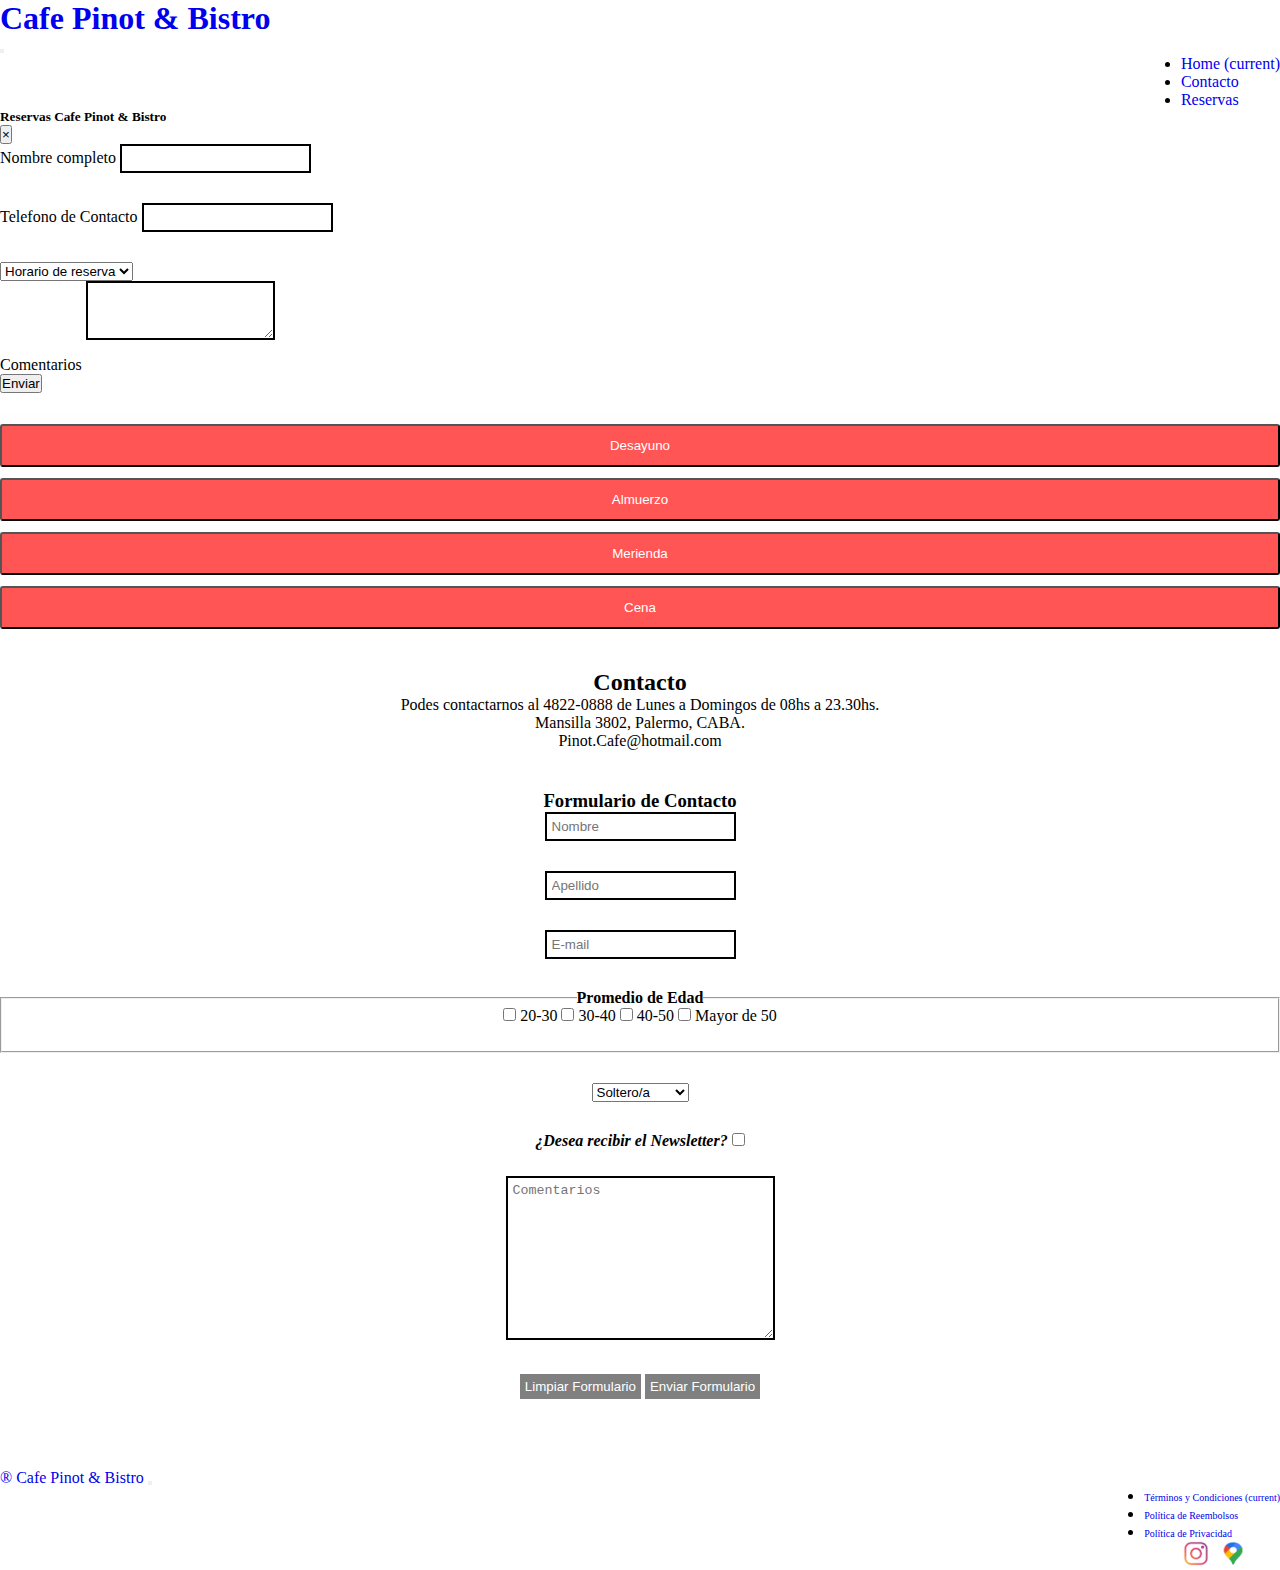
<file: contacto.html>
<!DOCTYPE html>
<html lang="en">

<head>
    <meta charset="UTF-8">
    <meta http-equiv="X-UA-Compatible" content="IE=edge">
    <meta name="viewport" content="width=device-width, initial-scale=1.0">
    <meta name="descripcion" content="Bar Cafe Pinot & Bistro Palermo">
    <meta name="keywords" content="Bar, cafe, palermo, comida">
    <title>Cafe Pinot & Bistro</title>
    <link rel="preconnect" href="https://fonts.gstatic.com">
    <link href="https://fonts.googleapis.com/css2?family=Anton&family=Josefin+Sans:wght@500&display=swap"
        rel="stylesheet">
    <link rel="stylesheet" href="https://cdn.jsdelivr.net/npm/bootstrap@4.6.0/dist/css/bootstrap.min.css"
        integrity="sha384-B0vP5xmATw1+K9KRQjQERJvTumQW0nPEzvF6L/Z6nronJ3oUOFUFpCjEUQouq2+l" crossorigin="anonymous">
    <link rel="stylesheet" href="css/contacto.css">
</head>

<body>

    <nav class="navbar navbar-expand-lg navbar-light bg-light shadow-sm">
        <a class="navbar-brand" href="index.html">
            <h1>Cafe Pinot & Bistro </h1>
        </a>
        <button class="navbar-toggler" type="button" data-toggle="collapse" data-target="#navbarNav"
            aria-controls="navbarNav" aria-expanded="false" aria-label="Toggle navigation">
            <span class="navbar-toggler-icon"></span>
        </button>
        <div class="collapse navbar-collapse" id="navbarNav">
            <ul class="navbar-nav menuNav">
                <li class="nav-item active">
                    <a class="nav-link" href="index.html">Home <span class="sr-only">(current)</span></a>
                </li>
                <li class="nav-item">
                    <a class="nav-link" href="contacto.html">Contacto</a>
                </li>
                <li class="nav-item">
                    <a class="nav-link" data-toggle="modal" data-target="#reservas" href="#reservas"> Reservas</a>
                </li>
            </ul>
        </div>
    </nav>

    <!-- Modal -->
    <div class="modal fade" id="reservas" data-backdrop="static" data-keyboard="false" tabindex="-1"
        aria-labelledby="staticBackdropLabel" aria-hidden="true">
        <div class="modal-dialog">
            <div class="modal-content">
                <div class="modal-header">
                    <h5 class="modal-title" id="staticBackdropLabel">Reservas Cafe Pinot & Bistro</h5>
                    <button type="button" class="close" data-dismiss="modal" aria-label="Close">
                        <span aria-hidden="true">&times;</span>
                    </button>
                </div>

                <div class="modal-body">

                    <form class="d-flex flex-column">
                        <div class="form-group">
                            <label for="exampleFormControlInput1">Nombre completo</label>
                            <input class="w-100 border rounded" type="email" id="exampleFormControlInput1">
                        </div>

                        <div class="form-group d-flex flex-column my-2">
                            <label for="exampleFormControlInput1">Telefono de Contacto</label>
                            <input class="border rounded" type="telefono" id="exampleFormControlInput1">
                        </div>

                        <select class="form-control form-control-sm my-4 w-100 rounded">
                            <option>Horario de reserva</option>
                            <option>12:30 a 14:30</option>
                            <option>14:30 a 16:00</option>
                            <option>20:00 a 21:30</option>
                            <option>21:30 a 23:00</option>
                        </select>

                        <div class="form-group">
                            <label for="exampleFormControlTextarea1">Comentarios</label>
                            <textarea class="form-control" id="exampleFormControlTextarea1" rows="3"></textarea>
                        </div>
                    </form>

                    <div class="modal-footer d-flex justify-content-center pt-3">
                        <button class="btn btn-warning" type="button" data-dismiss="modal">
                            Enviar
                        </button>
                    </div>
                </div>
            </div>
        </div>
    </div>


    <main>

        <!--Menu del Bar-->

        <section>

            <div class="container">

                <div class="menu__Pinot">

                    <div class="row">
                        <div class="col-12 col-md-3">
                            <a href="desayuno.html"><button type="button"
                                    class="btn shadow">Desayuno</button></a>
                        </div>
                        <div class="col-12 col-md-3">
                            <a href="almuerzo.html"> <button type="button" class="btn shadow">
                                    Almuerzo</button> </a>
                        </div>
                        <div class="col-12 col-md-3">
                            <a href="merienda.html"> <button type="button" class="btn shadow">
                                    Merienda</button> </a>
                        </div>
                        <div class="col-12 col-md-3">
                            <a href="cena.html"> <button type="button" class="btn shadow">
                                    Cena</button> </a>
                        </div>

                    </div>
                </div>

            </div>

        </section>


        <div class="container">

            <article class="contacto">
                <h2 class="contacto__titulo">Contacto</h2>

                <div class="contacto__diReccion"> Podes contactarnos al 4822-0888 de Lunes a Domingos de 08hs a 23.30hs.
                    <br>
                    Mansilla 3802, Palermo, CABA. <br>
                    Pinot.Cafe@hotmail.com
                </div>
            </article>
        </div>


        <section>

            <div class="container forMulario">
                <h3>Formulario de Contacto</h3>

                <form action="name">

                    <p>
                        <label for="Nombre"></label>
                        <input type="text" name="nombre" placeholder="Nombre">

                    </p>

                    <p>
                        <label for="Apellido"></label>
                        <input type="text" name="apellido" placeholder="Apellido">

                    </p>

                    <p>
                        <label for="E-mail"></label>
                        <input type="email" name="e-mail" placeholder="E-mail">

                    </p>

                    <div>
                        <table width="100%" cellpading="0" cellspacing="0">
                            <tr>
                                <td>


                                    <fieldset>
                                        <legend><strong>Promedio de Edad</strong></legend>
                                        <input type="checkbox" value="20-30"> 20-30
                                        <input type="checkbox" value="30-40"> 30-40
                                        <input type="checkbox" value="40-50"> 40-50
                                        <input type="checkbox" value="mayor de 50"> Mayor de 50


                                    </fieldset>

                                </td>
                            </tr>
                        </table>
                    </div>


                    <p class="geNero">
                        <label for="Genero"></label>
                        <select name="Genero" id="">
                            <option value="Soltero">Soltero/a</option>
                            <option value="Soltero">Casado/a</option>
                            <option value="Soltero">Divorciado/a</option>

                        </select>

                    </p>

                    <p class="newsLetter">
                        <i>
                            <h4>¿Desea recibir el Newsletter? <input type="checkbox" name="acepta"></h4>
                        </i>

                    </p>

                    <p>
                        <label for="Coment"></label>
                        <textarea name="Coment" id="" cols="30" rows="10" placeholder="Comentarios"></textarea>

                    </p>

                    <p>
                        <input type="reset" value="Limpiar Formulario">
                        <input type="submit" value="Enviar Formulario">
                    </p>

                </form>
            </div>
        </section>


    </main>

    <footer class="shadow bg-light">

        <nav class="navbar navbar-expand-lg navbar-light bg-light">
            <a class="navbar-brand" href="#">® Cafe Pinot & Bistro</a>
            <button class="navbar-toggler" type="button" data-toggle="collapse" data-target="#navbarNav"
                aria-controls="navbarNav" aria-expanded="false" aria-label="Toggle navigation">
                <span class="navbar-toggler-icon"></span>
            </button>

            <div class="collapse navbar-collapse" id="navbarNav">
                <div class="footer__terminos">
                    <ul class="navbar-nav">
                        <li class="nav-item active">
                            <a class="nav-link" href="#">Términos y Condiciones <span
                                    class="sr-only">(current)</span></a>
                        </li>
                        <li class="nav-item">
                            <a class="nav-link" href="#">Política de Reembolsos</a>
                        </li>
                        <li class="nav-item">
                            <a class="nav-link" href="#reservas"> Política de Privacidad</a>
                        </li>
                    </ul>

                    <div class="redes__sociales">
                        <a href="https://www.instagram.com/pinotcafe_/" target="_blank" class="footer__redes">
                            <img src="fotos/instragram2.png" alt="instagram" height="25px" width="40px">
                        </a>

                        <a href="https://www.google.com/maps/place/Gral.+Lucio+Norberto+Mansilla+3802,+C1425+BQB,+Buenos+Aires/@-34.5898963,-58.417019,21z/data=!4m5!3m4!1s0x95bcca807bbbd4bd:0x6ca908cdfdc08b5f!8m2!3d-34.5898887!4d-58.4169122?hl=es"
                            target="_blank" class="footer__redes">
                            <img src="fotos/mapa2.png" alt="mapa" height="25px" width="30px">
                        </a>
                    </div>
                </div>
            </div>
        </nav>

    </footer>



    <script src="https://code.jquery.com/jquery-3.5.1.slim.min.js"
        integrity="sha384-DfXdz2htPH0lsSSs5nCTpuj/zy4C+OGpamoFVy38MVBnE+IbbVYUew+OrCXaRkfj" crossorigin="anonymous">
    </script>
    <script src="https://cdn.jsdelivr.net/npm/bootstrap@4.6.0/dist/js/bootstrap.bundle.min.js"
        integrity="sha384-Piv4xVNRyMGpqkS2by6br4gNJ7DXjqk09RmUpJ8jgGtD7zP9yug3goQfGII0yAns" crossorigin="anonymous">
    </script>

</body>

</html>
</file>
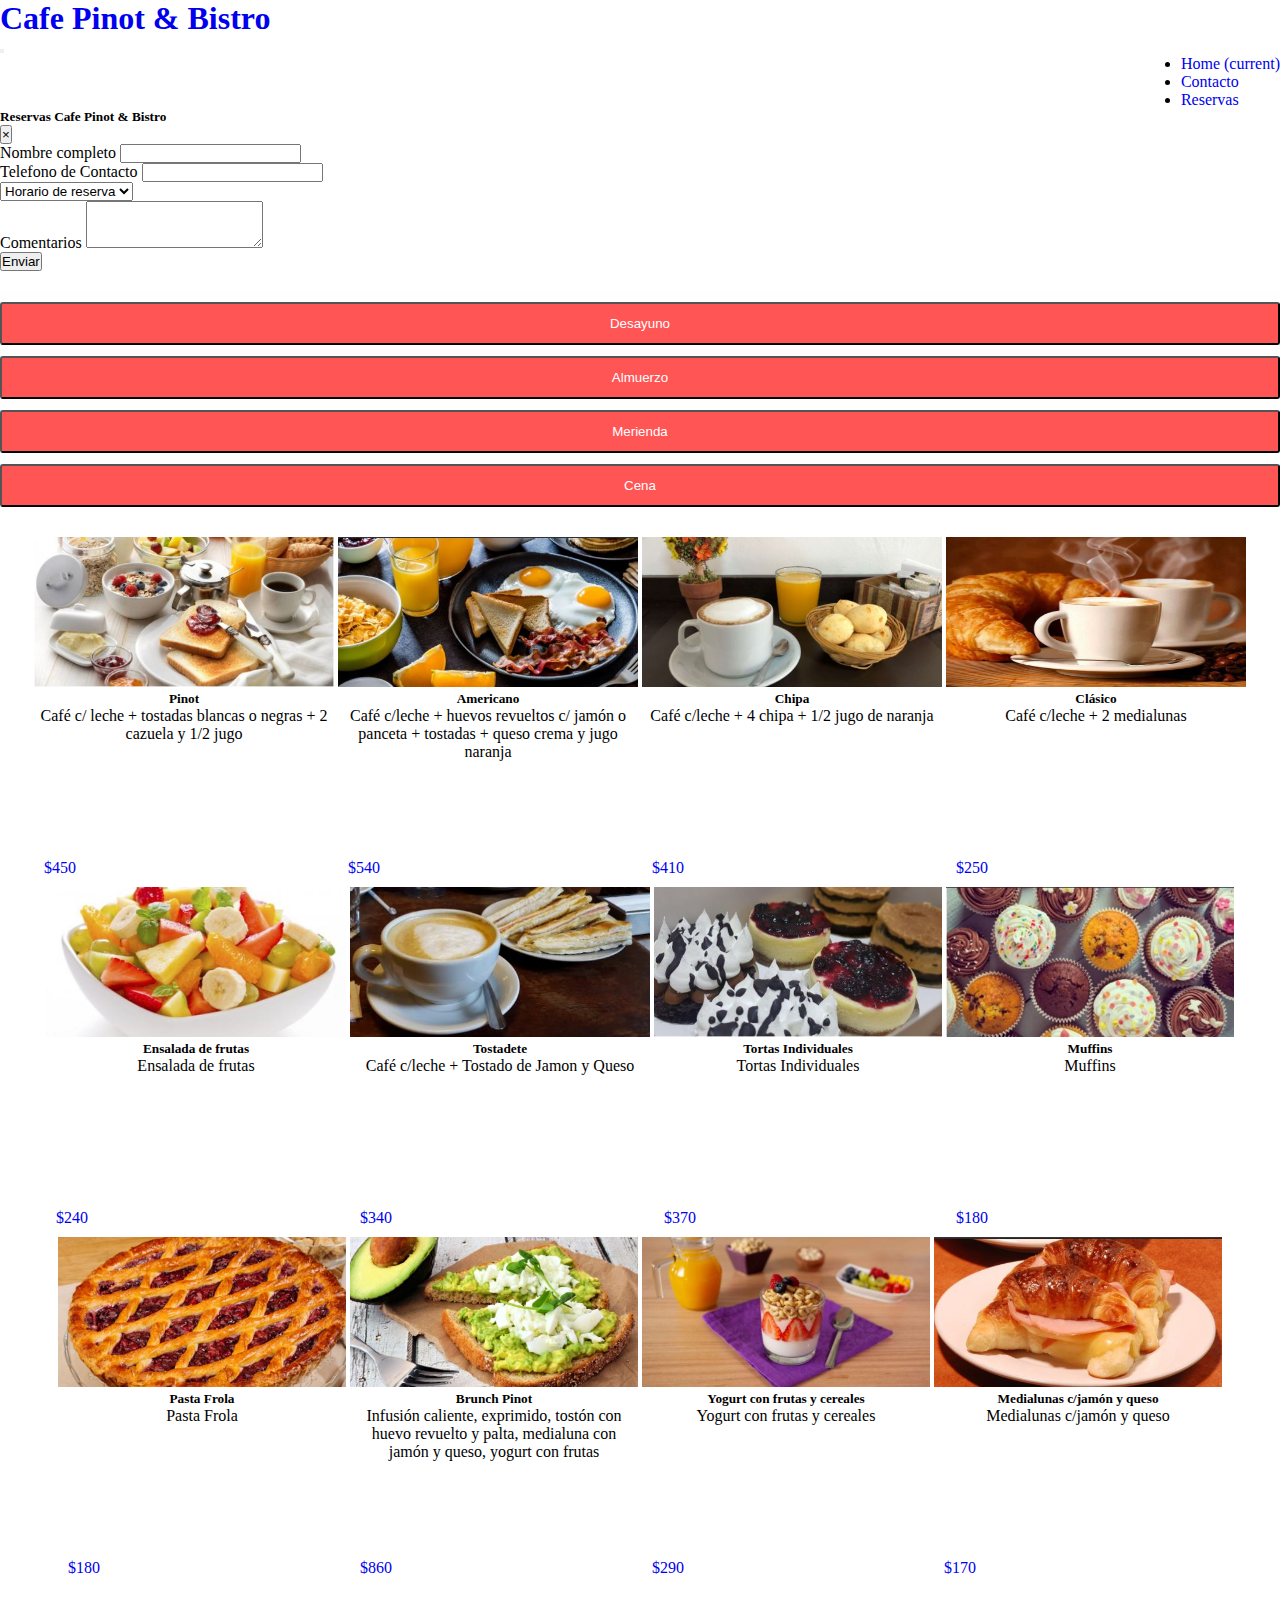
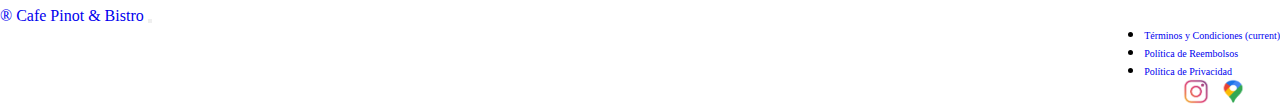
<file: desayuno.html>
<!DOCTYPE html>
<html lang="en">

<head>
    <meta charset="UTF-8">
    <meta http-equiv="X-UA-Compatible" content="IE=edge">
    <meta name="viewport" content="width=device-width, initial-scale=1.0">
    <meta name="descripcion" content="Bar Cafe Pinot & Bistro Palermo">
    <meta name="keywords" content="Bar, cafe, palermo, comida">
    <title>Cafe Pinot & Bistro</title>
    <link rel="preconnect" href="https://fonts.gstatic.com">
    <link href="https://fonts.googleapis.com/css2?family=Anton&family=Josefin+Sans:wght@500&display=swap"
        rel="stylesheet">
    <link rel="stylesheet" href="https://cdn.jsdelivr.net/npm/bootstrap@4.6.0/dist/css/bootstrap.min.css"
        integrity="sha384-B0vP5xmATw1+K9KRQjQERJvTumQW0nPEzvF6L/Z6nronJ3oUOFUFpCjEUQouq2+l" crossorigin="anonymous">
    <link rel="stylesheet" href="css/carta.css">
</head>

<body>

    <nav class="navbar navbar-expand-lg navbar-light bg-light shadow-sm">
        <a class="navbar-brand" href="index.html">
            <h1>Cafe Pinot & Bistro </h1>
        </a>
        <button class="navbar-toggler" type="button" data-toggle="collapse" data-target="#navbarNav"
            aria-controls="navbarNav" aria-expanded="false" aria-label="Toggle navigation">
            <span class="navbar-toggler-icon"></span>
        </button>
        <div class="collapse navbar-collapse" id="navbarNav">
            <ul class="navbar-nav menuNav">
                <li class="nav-item active">
                    <a class="nav-link" href="index.html">Home <span class="sr-only">(current)</span></a>
                </li>
                <li class="nav-item">
                    <a class="nav-link" href="contacto.html">Contacto</a>
                </li>
                <li class="nav-item">
                    <a class="nav-link" data-toggle="modal" data-target="#reservas" href="#reservas"> Reservas</a>
                </li>
            </ul>
        </div>
    </nav>

    <!-- Modal -->
    <div class="modal fade" id="reservas" data-backdrop="static" data-keyboard="false" tabindex="-1"
        aria-labelledby="staticBackdropLabel" aria-hidden="true">
        <div class="modal-dialog">
            <div class="modal-content">
                <div class="modal-header">
                    <h5 class="modal-title" id="staticBackdropLabel">Reservas Cafe Pinot & Bistro</h5>
                    <button type="button" class="close" data-dismiss="modal" aria-label="Close">
                        <span aria-hidden="true">&times;</span>
                    </button>
                </div>

                <div class="modal-body">

                    <form class="d-flex flex-column">
                        <div class="form-group">
                            <label for="exampleFormControlInput1">Nombre completo</label>
                            <input class="w-100 border rounded" type="email" id="exampleFormControlInput1">
                        </div>

                        <div class="form-group d-flex flex-column my-2">
                            <label for="exampleFormControlInput1">Telefono de Contacto</label>
                            <input class="border rounded" type="telefono" id="exampleFormControlInput1">
                        </div>

                        <select class="form-control form-control-sm my-4 w-100 rounded">
                            <option>Horario de reserva</option>
                            <option>12:30 a 14:30</option>
                            <option>14:30 a 16:00</option>
                            <option>20:00 a 21:30</option>
                            <option>21:30 a 23:00</option>
                        </select>

                        <div class="form-group">
                            <label for="exampleFormControlTextarea1">Comentarios</label>
                            <textarea class="form-control" id="exampleFormControlTextarea1" rows="3"></textarea>
                        </div>
                    </form>

                    <div class="modal-footer d-flex justify-content-center pt-3">
                        <button class="btn btn-warning" type="button" data-dismiss="modal">
                            Enviar
                        </button>
                    </div>
                </div>
            </div>
        </div>
    </div>


    <main>

        <!--Menu del Bar-->

        <section>

            <div class="container">

                <div class="menu__Pinot">

                    <div class="row">
                        <div class="col-12 col-md-3">
                            <a href="desayuno.html"><button type="button"
                                    class="btn shadow">Desayuno</button></a>
                        </div>
                        <div class="col-12 col-md-3">
                            <a href="almuerzo.html"> <button type="button" class="btn shadow">
                                    Almuerzo</button> </a>
                        </div>
                        <div class="col-12 col-md-3">
                            <a href="merienda.html"> <button type="button" class="btn shadow">
                                    Merienda</button> </a>
                        </div>
                        <div class="col-12 col-md-3">
                            <a href="cena.html"> <button type="button" class="btn shadow">
                                    Cena</button> </a>
                        </div>

                    </div>
                </div>

            </div>

        </section>

        <!--Carta-->
        <section>

            <div class="container">

                <div class="carta__Pinot">

                    <div class="row">

                        <div class="col-12 el-coontenedor">

                            <div class="card shadow m-3">
                                <img src="fotos/desayuno.JPG" class="card-img-top" alt="tostadas" width="100%">
                                <div class="card-body">
                                    <h5 class="card-title">Pinot</h5>
                                    <p class="card-text">Café c/ leche + tostadas blancas o negras + 2 cazuela y 1/2
                                        jugo
                                    </p>
                                    <a href="#" class="btn btn-primary botonPrecio">$450</a>
                                </div>
                            </div>

                            <div class="card shadow m-3">
                                <img src="fotos/desayuno2.JPG" class="card-img-top" alt="huevos" width="100%">
                                <div class="card-body">
                                    <h5 class="card-title">Americano</h5>
                                    <p class="card-text">Café c/leche + huevos revueltos c/ jamón o panceta + tostadas +
                                        queso
                                        crema
                                        y jugo naranja

                                    </p>
                                    <a href="#" class="btn btn-primary botonPrecio">$540</a>
                                </div>
                            </div>

                            <div class="card shadow m-3">
                                <img src="fotos/desayuno3.JPG" class="card-img-top" alt="chipa" width="100%">
                                <div class="card-body">
                                    <h5 class="card-title">Chipa</h5>
                                    <p class="card-text">Café c/leche + 4 chipa + 1/2 jugo de naranja</p>
                                    <a href="#" class="btn btn-primary botonPrecio">$410</a>
                                </div>
                            </div>

                            <div class="card shadow m-3">
                                <img src="fotos/desayuno4.jpg" class="card-img-top" alt="medialunas"
                                    width="100%">
                                <div class="card-body">
                                    <h5 class="card-title">Clásico</h5>
                                    <p class="card-text">Café c/leche + 2 medialunas</p>
                                    <a href="#" class="btn btn-primary botonPrecio">$250</a>
                                </div>
                            </div>

                            <div class="card shadow m-3">
                                <img src="fotos/desayuno5.JPG" class="card-img-top" alt="frutas" width="100%">
                                <div class="card-body">
                                    <h5 class="card-title">Ensalada de frutas</h5>
                                    <p class="card-text">Ensalada de frutas</p>
                                    <a href="#" class="btn btn-primary botonPrecio">$240</a>
                                </div>
                            </div>

                            <div class="card shadow m-3">
                                <img src="fotos/desayuno7.jpg" class="card-img-top" alt="Tostadete"
                                    width="100%">
                                <div class="card-body">
                                    <h5 class="card-title">Tostadete</h5>
                                    <p class="card-text">Café c/leche + Tostado de Jamon y Queso</p>
                                    <a href="#" class="btn btn-primary botonPrecio">$340</a>
                                </div>
                            </div>

                            <div class="card shadow m-3" style="width: 18rem;">
                                <img src="fotos/merienda3.JPG" class="card-img-top" alt="tortas" width="100%">
                                <div class="card-body">
                                    <h5 class="card-title">Tortas Individuales</h5>
                                    <p class="card-text">Tortas Individuales</p>
                                    <a href="#" class="btn btn-primary botonPrecio">$370</a>
                                </div>
                            </div>

                            <div class="card shadow m-3" style="width: 18rem;">
                                <img src="fotos/merienda4.JPG" class="card-img-top" alt="Muffins" width="100%">
                                <div class="card-body">
                                    <h5 class="card-title">Muffins</h5>
                                    <p class="card-text">Muffins</p>
                                    <a href="#" class="btn btn-primary botonPrecio">$180</a>
                                </div>
                            </div>

                            <div class="card shadow m-3" style="width: 18rem;">
                                <img src="fotos/merienda5.JPG" class="card-img-top" alt="pastafrola"
                                    width="100%">
                                <div class="card-body">
                                    <h5 class="card-title">Pasta Frola</h5>
                                    <p class="card-text">Pasta Frola</p>
                                    <a href="#" class="btn btn-primary botonPrecio">$180</a>
                                </div>
                            </div>

                            <div class="card shadow m-3" style="width: 18rem;">
                                <img src="fotos/merienda.JPG" class="card-img-top" alt="palta" width="100%">
                                <div class="card-body">
                                    <h5 class="card-title">Brunch Pinot</h5>
                                    <p class="card-text">Infusión caliente, exprimido, tostón con huevo revuelto y
                                        palta, medialuna con jamón y queso, yogurt con frutas</p>
                                    <a href="#" class="btn btn-primary botonPrecio">$860</a>
                                </div>
                            </div>

                            <div class="card shadow m-3" style="width: 18rem;">
                                <img src="fotos/merienda1.JPG" class="card-img-top" alt="Yogurt" width="100%">
                                <div class="card-body">
                                    <h5 class="card-title">Yogurt con frutas y cereales</h5>
                                    <p class="card-text">Yogurt con frutas y cereales</p>
                                    <a href="#" class="btn btn-primary botonPrecio">$290</a>
                                </div>
                            </div>

                            <div class="card shadow m-3" style="width: 18rem;">
                                <img src="fotos/merienda2.JPG" class="card-img-top" alt="mediaulunasjyq"
                                    width="100%">
                                <div class="card-body">
                                    <h5 class="card-title">Medialunas c/jamón y queso</h5>
                                    <p class="card-text">Medialunas c/jamón y queso</p>
                                    <a href="#" class="btn btn-primary botonPrecio">$170</a>
                                </div>
                            </div>

                        </div>
                    </div>
                </div>
            </div>
        </section>

    </main>


    <footer class="shadow bg-light">

        <nav class="navbar navbar-expand-lg navbar-light bg-light">
            <a class="navbar-brand" href="#">® Cafe Pinot & Bistro</a>
            <button class="navbar-toggler" type="button" data-toggle="collapse" data-target="#navbarNav"
                aria-controls="navbarNav" aria-expanded="false" aria-label="Toggle navigation">
                <span class="navbar-toggler-icon"></span>
            </button>

            <div class="collapse navbar-collapse" id="navbarNav">
                <div class="footer__terminos">
                    <ul class="navbar-nav">
                        <li class="nav-item active">
                            <a class="nav-link" href="#">Términos y Condiciones <span
                                    class="sr-only">(current)</span></a>
                        </li>
                        <li class="nav-item">
                            <a class="nav-link" href="#">Política de Reembolsos</a>
                        </li>
                        <li class="nav-item">
                            <a class="nav-link" href="#reservas"> Política de Privacidad</a>
                        </li>
                    </ul>

                    <div class="redes__sociales">
                        <a href="https://www.instagram.com/pinotcafe_/" target="_blank" class="footer__redes">
                            <img src="fotos/instragram2.png" alt="instagram" height="25px" width="40px">
                        </a>

                        <a href="https://www.google.com/maps/place/Gral.+Lucio+Norberto+Mansilla+3802,+C1425+BQB,+Buenos+Aires/@-34.5898963,-58.417019,21z/data=!4m5!3m4!1s0x95bcca807bbbd4bd:0x6ca908cdfdc08b5f!8m2!3d-34.5898887!4d-58.4169122?hl=es"
                            target="_blank" class="footer__redes">
                            <img src="fotos/mapa2.png" alt="mapa" height="25px" width="30px">
                        </a>
                    </div>
                </div>
            </div>
        </nav>

    </footer>



    <script src="https://code.jquery.com/jquery-3.5.1.slim.min.js"
        integrity="sha384-DfXdz2htPH0lsSSs5nCTpuj/zy4C+OGpamoFVy38MVBnE+IbbVYUew+OrCXaRkfj" crossorigin="anonymous">
    </script>
    <script src="https://cdn.jsdelivr.net/npm/bootstrap@4.6.0/dist/js/bootstrap.bundle.min.js"
        integrity="sha384-Piv4xVNRyMGpqkS2by6br4gNJ7DXjqk09RmUpJ8jgGtD7zP9yug3goQfGII0yAns" crossorigin="anonymous">
    </script>

</body>

</html>
</file>
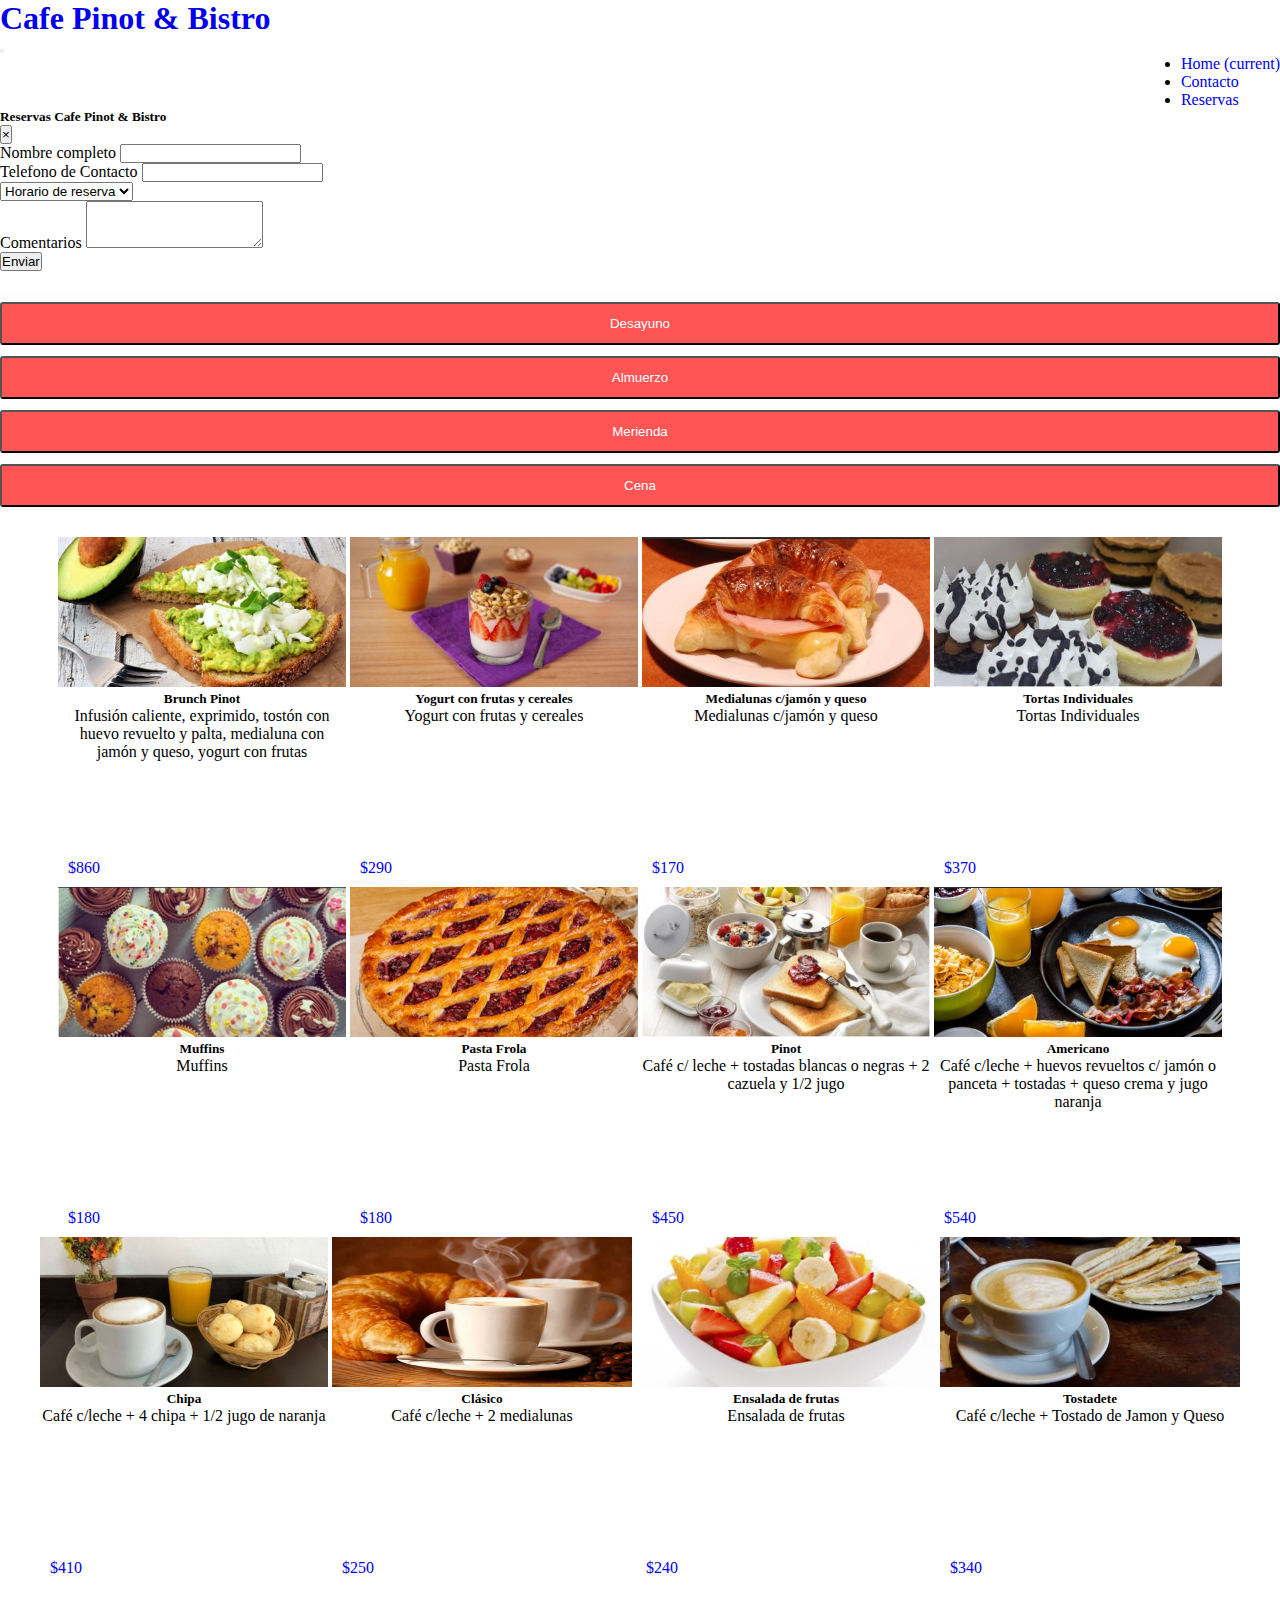
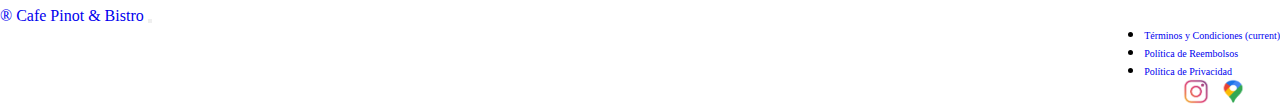
<file: merienda.html>
<!DOCTYPE html>
<html lang="en">

<head>
    <meta charset="UTF-8">
    <meta http-equiv="X-UA-Compatible" content="IE=edge">
    <meta name="viewport" content="width=device-width, initial-scale=1.0">
    <meta name="descripcion" content="Bar Cafe Pinot & Bistro Palermo">
    <meta name="keywords" content="Bar, cafe, palermo, comida">
    <title>Cafe Pinot & Bistro</title>
    <link rel="preconnect" href="https://fonts.gstatic.com">
    <link href="https://fonts.googleapis.com/css2?family=Anton&family=Josefin+Sans:wght@500&display=swap"
        rel="stylesheet">
    <link rel="stylesheet" href="https://cdn.jsdelivr.net/npm/bootstrap@4.6.0/dist/css/bootstrap.min.css"
        integrity="sha384-B0vP5xmATw1+K9KRQjQERJvTumQW0nPEzvF6L/Z6nronJ3oUOFUFpCjEUQouq2+l" crossorigin="anonymous">
    <link rel="stylesheet" href="css/carta.css">
</head>

<body>

    <nav class="navbar navbar-expand-lg navbar-light bg-light shadow-sm">
        <a class="navbar-brand" href="index.html">
            <h1>Cafe Pinot & Bistro </h1>
        </a>
        <button class="navbar-toggler" type="button" data-toggle="collapse" data-target="#navbarNav"
            aria-controls="navbarNav" aria-expanded="false" aria-label="Toggle navigation">
            <span class="navbar-toggler-icon"></span>
        </button>
        <div class="collapse navbar-collapse" id="navbarNav">
            <ul class="navbar-nav menuNav">
                <li class="nav-item active">
                    <a class="nav-link" href="index.html">Home <span class="sr-only">(current)</span></a>
                </li>
                <li class="nav-item">
                    <a class="nav-link" href="contacto.html">Contacto</a>
                </li>
                <li class="nav-item">
                    <a class="nav-link" data-toggle="modal" data-target="#reservas" href="#reservas"> Reservas</a>
                </li>
            </ul>
        </div>
    </nav>

    <!-- Modal -->
    <div class="modal fade" id="reservas" data-backdrop="static" data-keyboard="false" tabindex="-1"
        aria-labelledby="staticBackdropLabel" aria-hidden="true">
        <div class="modal-dialog">
            <div class="modal-content">
                <div class="modal-header">
                    <h5 class="modal-title" id="staticBackdropLabel">Reservas Cafe Pinot & Bistro</h5>
                    <button type="button" class="close" data-dismiss="modal" aria-label="Close">
                        <span aria-hidden="true">&times;</span>
                    </button>
                </div>

                <div class="modal-body">

                    <form class="d-flex flex-column">
                        <div class="form-group">
                            <label for="exampleFormControlInput1">Nombre completo</label>
                            <input class="w-100 border rounded" type="email" id="exampleFormControlInput1">
                        </div>

                        <div class="form-group d-flex flex-column my-2">
                            <label for="exampleFormControlInput1">Telefono de Contacto</label>
                            <input class="border rounded" type="telefono" id="exampleFormControlInput1">
                        </div>

                        <select class="form-control form-control-sm my-4 w-100 rounded">
                            <option>Horario de reserva</option>
                            <option>12:30 a 14:30</option>
                            <option>14:30 a 16:00</option>
                            <option>20:00 a 21:30</option>
                            <option>21:30 a 23:00</option>
                        </select>

                        <div class="form-group">
                            <label for="exampleFormControlTextarea1">Comentarios</label>
                            <textarea class="form-control" id="exampleFormControlTextarea1" rows="3"></textarea>
                        </div>
                    </form>

                    <div class="modal-footer d-flex justify-content-center pt-3">
                        <button class="btn btn-warning" type="button" data-dismiss="modal">
                            Enviar
                        </button>
                    </div>
                </div>
            </div>
        </div>
    </div>


    <main>

        <!--Menu del Bar-->

        <section>

            <div class="container">

                <div class="menu__Pinot">

                    <div class="row">
                        <div class="col-12 col-md-3">
                            <a href="desayuno.html"><button type="button"
                                    class="btn shadow">Desayuno</button></a>
                        </div>
                        <div class="col-12 col-md-3">
                            <a href="almuerzo.html"> <button type="button" class="btn shadow">
                                    Almuerzo</button> </a>
                        </div>
                        <div class="col-12 col-md-3">
                            <a href="merienda.html"> <button type="button" class="btn shadow">
                                    Merienda</button> </a>
                        </div>
                        <div class="col-12 col-md-3">
                            <a href="cena.html"> <button type="button" class="btn shadow">
                                    Cena</button> </a>
                        </div>

                    </div>
                </div>

            </div>

        </section>

        <!--Carta-->
        <section>
            <div class="container">

                <div class="carta__Pinot">

                    <div class="row">

                        <div class="col-12 el-coontenedor">

                            <div class="card shadow m-3" style="width: 18rem;">
                                <img src="fotos/merienda.JPG" class="card-img-top" alt="palta" width="100%">
                                <div class="card-body">
                                    <h5 class="card-title">Brunch Pinot</h5>
                                    <p class="card-text">Infusión caliente, exprimido, tostón con huevo revuelto y
                                        palta, medialuna con jamón y queso, yogurt con frutas</p>
                                    <a href="#" class="btn btn-primary botonPrecio">$860</a>
                                </div>
                            </div>

                            <div class="card shadow m-3" style="width: 18rem;">
                                <img src="fotos/merienda1.JPG" class="card-img-top" alt="Yogurt" width="100%">
                                <div class="card-body">
                                    <h5 class="card-title">Yogurt con frutas y cereales</h5>
                                    <p class="card-text">Yogurt con frutas y cereales</p>
                                    <a href="#" class="btn btn-primary botonPrecio">$290</a>
                                </div>
                            </div>

                            <div class="card shadow m-3" style="width: 18rem;">
                                <img src="fotos/merienda2.JPG" class="card-img-top" alt="mediaulunasjyq"
                                    width="100%">
                                <div class="card-body">
                                    <h5 class="card-title">Medialunas c/jamón y queso</h5>
                                    <p class="card-text">Medialunas c/jamón y queso</p>
                                    <a href="#" class="btn btn-primary botonPrecio">$170</a>
                                </div>
                            </div>

                            <div class="card shadow m-3" style="width: 18rem;">
                                <img src="fotos/merienda3.JPG" class="card-img-top" alt="tortas" width="100%">
                                <div class="card-body">
                                    <h5 class="card-title">Tortas Individuales</h5>
                                    <p class="card-text">Tortas Individuales</p>
                                    <a href="#" class="btn btn-primary botonPrecio">$370</a>
                                </div>
                            </div>

                            <div class="card shadow m-3" style="width: 18rem;">
                                <img src="fotos/merienda4.JPG" class="card-img-top" alt="Muffins" width="100%">
                                <div class="card-body">
                                    <h5 class="card-title">Muffins</h5>
                                    <p class="card-text">Muffins</p>
                                    <a href="#" class="btn btn-primary botonPrecio">$180</a>
                                </div>
                            </div>

                            <div class="card shadow m-3" style="width: 18rem;">
                                <img src="fotos/merienda5.JPG" class="card-img-top" alt="pastafrola"
                                    width="100%">
                                <div class="card-body">
                                    <h5 class="card-title">Pasta Frola</h5>
                                    <p class="card-text">Pasta Frola</p>
                                    <a href="#" class="btn btn-primary botonPrecio">$180</a>
                                </div>
                            </div>

                            <div class="card shadow m-3" style="width: 18rem;">
                                <img src="fotos/desayuno.JPG" class="card-img-top" alt="tostadas" width="100%">
                                <div class="card-body">
                                    <h5 class="card-title">Pinot</h5>
                                    <p class="card-text">Café c/ leche + tostadas blancas o negras + 2 cazuela y 1/2
                                        jugo
                                    </p>
                                    <a href="#" class="btn btn-primary botonPrecio">$450</a>
                                </div>
                            </div>

                            <div class="card shadow m-3" style="width: 18rem;">
                                <img src="fotos/desayuno2.JPG" class="card-img-top" alt="huevos" width="100%">
                                <div class="card-body">
                                    <h5 class="card-title">Americano</h5>
                                    <p class="card-text">Café c/leche + huevos revueltos c/ jamón o panceta + tostadas +
                                        queso
                                        crema
                                        y jugo naranja

                                    </p>
                                    <a href="#" class="btn btn-primary botonPrecio">$540</a>
                                </div>
                            </div>

                            <div class="card shadow m-3" style="width: 18rem;">
                                <img src="fotos/desayuno3.JPG" class="card-img-top" alt="chipa" width="100%">
                                <div class="card-body">
                                    <h5 class="card-title">Chipa</h5>
                                    <p class="card-text">Café c/leche + 4 chipa + 1/2 jugo de naranja</p>
                                    <a href="#" class="btn btn-primary botonPrecio">$410</a>
                                </div>
                            </div>

                            <div class="card shadow m-3">
                                <img src="fotos/desayuno4.jpg" class="card-img-top" alt="medialunas"
                                    width="100%">
                                <div class="card-body">
                                    <h5 class="card-title">Clásico</h5>
                                    <p class="card-text">Café c/leche + 2 medialunas</p>
                                    <a href="#" class="btn btn-primary botonPrecio">$250</a>
                                </div>
                            </div>

                            <div class="card shadow m-3">
                                <img src="fotos/desayuno5.JPG" class="card-img-top" alt="frutas" width="100%">
                                <div class="card-body">
                                    <h5 class="card-title">Ensalada de frutas</h5>
                                    <p class="card-text">Ensalada de frutas</p>
                                    <a href="#" class="btn btn-primary botonPrecio">$240</a>
                                </div>
                            </div>

                            <div class="card shadow m-3">
                                <img src="fotos/desayuno7.jpg" class="card-img-top" alt="Tostadete"
                                    width="100%">
                                <div class="card-body">
                                    <h5 class="card-title">Tostadete</h5>
                                    <p class="card-text">Café c/leche + Tostado de Jamon y Queso</p>
                                    <a href="#" class="btn btn-primary botonPrecio">$340</a>
                                </div>
                            </div>

                        </div>
                    </div>
                </div>
            </div>

        </section>

    </main>


    <footer class="shadow bg-light">

        <nav class="navbar navbar-expand-lg navbar-light bg-light">
            <a class="navbar-brand" href="#">® Cafe Pinot & Bistro</a>
            <button class="navbar-toggler" type="button" data-toggle="collapse" data-target="#navbarNav"
                aria-controls="navbarNav" aria-expanded="false" aria-label="Toggle navigation">
                <span class="navbar-toggler-icon"></span>
            </button>

            <div class="collapse navbar-collapse" id="navbarNav">
                <div class="footer__terminos">
                    <ul class="navbar-nav">
                        <li class="nav-item active">
                            <a class="nav-link" href="#">Términos y Condiciones <span
                                    class="sr-only">(current)</span></a>
                        </li>
                        <li class="nav-item">
                            <a class="nav-link" href="#">Política de Reembolsos</a>
                        </li>
                        <li class="nav-item">
                            <a class="nav-link" href="#reservas"> Política de Privacidad</a>
                        </li>
                    </ul>

                    <div class="redes__sociales">
                        <a href="https://www.instagram.com/pinotcafe_/" target="_blank" class="footer__redes">
                            <img src="fotos/instragram2.png" alt="instagram" height="25px" width="40px">
                        </a>

                        <a href="https://www.google.com/maps/place/Gral.+Lucio+Norberto+Mansilla+3802,+C1425+BQB,+Buenos+Aires/@-34.5898963,-58.417019,21z/data=!4m5!3m4!1s0x95bcca807bbbd4bd:0x6ca908cdfdc08b5f!8m2!3d-34.5898887!4d-58.4169122?hl=es"
                            target="_blank" class="footer__redes">
                            <img src="fotos/mapa2.png" alt="mapa" height="25px" width="30px">
                        </a>
                    </div>
                </div>
            </div>
        </nav>

    </footer>



    <script src="https://code.jquery.com/jquery-3.5.1.slim.min.js"
        integrity="sha384-DfXdz2htPH0lsSSs5nCTpuj/zy4C+OGpamoFVy38MVBnE+IbbVYUew+OrCXaRkfj" crossorigin="anonymous">
    </script>
    <script src="https://cdn.jsdelivr.net/npm/bootstrap@4.6.0/dist/js/bootstrap.bundle.min.js"
        integrity="sha384-Piv4xVNRyMGpqkS2by6br4gNJ7DXjqk09RmUpJ8jgGtD7zP9yug3goQfGII0yAns" crossorigin="anonymous">
    </script>

</body>

</html>
</file>
<file: css/index.css>
* {
  margin: 0;
  padding: 0;
  -webkit-box-sizing: border-box;
          box-sizing: border-box;
  text-decoration: none;
}

.navbar-collapse {
  display: -webkit-box;
  display: -ms-flexbox;
  display: flex;
  -webkit-box-orient: horizontal;
  -webkit-box-direction: normal;
      -ms-flex-direction: row;
          flex-direction: row;
  -webkit-box-pack: end;
      -ms-flex-pack: end;
          justify-content: flex-end;
}

.menu__Pinot {
  background-color: #FFFEFE;
  margin-top: 20px;
}

.menu__Pinot .btn {
  padding: 12px;
  width: 100%;
  background-color: #FF5555;
  border-radius: 3px;
  color: #ffff;
}

.menu__Pinot a {
  text-decoration: none;
  font-size: 40px;
}

.fotos__Home {
  margin-top: 20px;
  margin-bottom: 20px;
}

.hisToria {
  text-align: justify;
}

footer {
  margin-top: 20px;
  height: 75px;
}

.footer__terminos {
  -webkit-box-orient: vertical;
  -webkit-box-direction: normal;
      -ms-flex-direction: column;
          flex-direction: column;
  -webkit-box-pack: center;
      -ms-flex-pack: center;
          justify-content: center;
  -webkit-box-align: end;
      -ms-flex-align: end;
          align-items: flex-end;
}

.footer__terminos a {
  font-size: 10px;
}

.redes__sociales {
  text-align: center;
}
/*# sourceMappingURL=index.css.map */
</file>
<file: css/carta.css>
* {
  margin: 0;
  padding: 0;
  -webkit-box-sizing: border-box;
          box-sizing: border-box;
  text-decoration: none;
}

.navbar-collapse {
  display: -webkit-box;
  display: -ms-flexbox;
  display: flex;
  -webkit-box-orient: horizontal;
  -webkit-box-direction: normal;
      -ms-flex-direction: row;
          flex-direction: row;
  -webkit-box-pack: end;
      -ms-flex-pack: end;
          justify-content: flex-end;
}

/**menu del bar **/
.menu__Pinot {
  background-color: #FFFEFE;
  margin-top: 20px;
}

.menu__Pinot .btn {
  padding: 12px;
  width: 100%;
  background-color: #FF5555;
  border-radius: 3px;
  color: #ffff;
}

.menu__Pinot a {
  text-decoration: none;
  font-size: 40px;
}

/**Carta del bar **/
.carta__Pinot {
  margin-top: 30px;
  display: -webkit-box;
  display: -ms-flexbox;
  display: flex;
  -webkit-box-pack: space-evenly;
      -ms-flex-pack: space-evenly;
          justify-content: space-evenly;
}

.carta__Pinot .card {
  width: 100%;
  height: 350px;
  position: relative;
}

.carta__Pinot .card .botonPrecio {
  position: absolute;
  left: 10px;
  bottom: 10px;
}

.carta__Pinot .card .card-img-top {
  width: 100%;
  height: 150px;
}

.carta__Pinot .el-coontenedor {
  text-align: center;
}

.carta__Pinot .el-coontenedor .card {
  display: inline-block;
  width: 300px;
  vertical-align: middle;
}

footer {
  margin-top: 20px;
  height: 75px;
}

.footer__terminos {
  -webkit-box-orient: vertical;
  -webkit-box-direction: normal;
      -ms-flex-direction: column;
          flex-direction: column;
  -webkit-box-pack: center;
      -ms-flex-pack: center;
          justify-content: center;
  -webkit-box-align: end;
      -ms-flex-align: end;
          align-items: flex-end;
}

.footer__terminos a {
  font-size: 10px;
}

.redes__sociales {
  text-align: center;
}

img:hover {
  opacity: 0.6;
}
/*# sourceMappingURL=carta.css.map */
</file>
<file: css/contacto.css>
* {
  margin: 0;
  padding: 0;
  -webkit-box-sizing: border-box;
          box-sizing: border-box;
  text-decoration: none;
}

.navbar-collapse {
  display: -webkit-box;
  display: -ms-flexbox;
  display: flex;
  -webkit-box-orient: horizontal;
  -webkit-box-direction: normal;
      -ms-flex-direction: row;
          flex-direction: row;
  -webkit-box-pack: end;
      -ms-flex-pack: end;
          justify-content: flex-end;
}

.menu__Pinot {
  background-color: #FFFEFE;
  margin-top: 20px;
}

.menu__Pinot .btn {
  padding: 12px;
  width: 100%;
  background-color: #FF5555;
  border-radius: 3px;
  color: #ffff;
}

.menu__Pinot a {
  text-decoration: none;
  font-size: 40px;
}

.contacto {
  margin-top: 40px;
  text-align: center;
}

.contacto .contacto__diReccion {
  margin-bottom: 40px;
}

/*FORMUALRIO*/
.forMulario {
  text-align: center;
}

input,
textarea {
  padding: 5px;
  border: 2px solid #000;
  margin-bottom: 30px;
}

.geNero {
  margin-top: 30px;
}

.newsLetter {
  margin-top: 30px;
}

input[type="submit"] {
  margin-bottom: 0;
  background: grey;
  color: #ffff;
  border: none;
}

input[type="reset"] {
  margin-bottom: 0;
  background: grey;
  color: #ffff;
  border: none;
  margin-bottom: 50px;
}

input[type="reset"]:hover {
  background-color: #1668c4;
  font-weight: bold;
}

input[type="submit"]:hover {
  background-color: #1668c4;
  font-weight: bold;
}

footer {
  margin-top: 20px;
  height: 75px;
}

.footer__terminos {
  -webkit-box-orient: vertical;
  -webkit-box-direction: normal;
      -ms-flex-direction: column;
          flex-direction: column;
  -webkit-box-pack: center;
      -ms-flex-pack: center;
          justify-content: center;
  -webkit-box-align: end;
      -ms-flex-align: end;
          align-items: flex-end;
}

.footer__terminos a {
  font-size: 10px;
}

.redes__sociales {
  text-align: center;
}
/*# sourceMappingURL=contacto.css.map */
</file>
